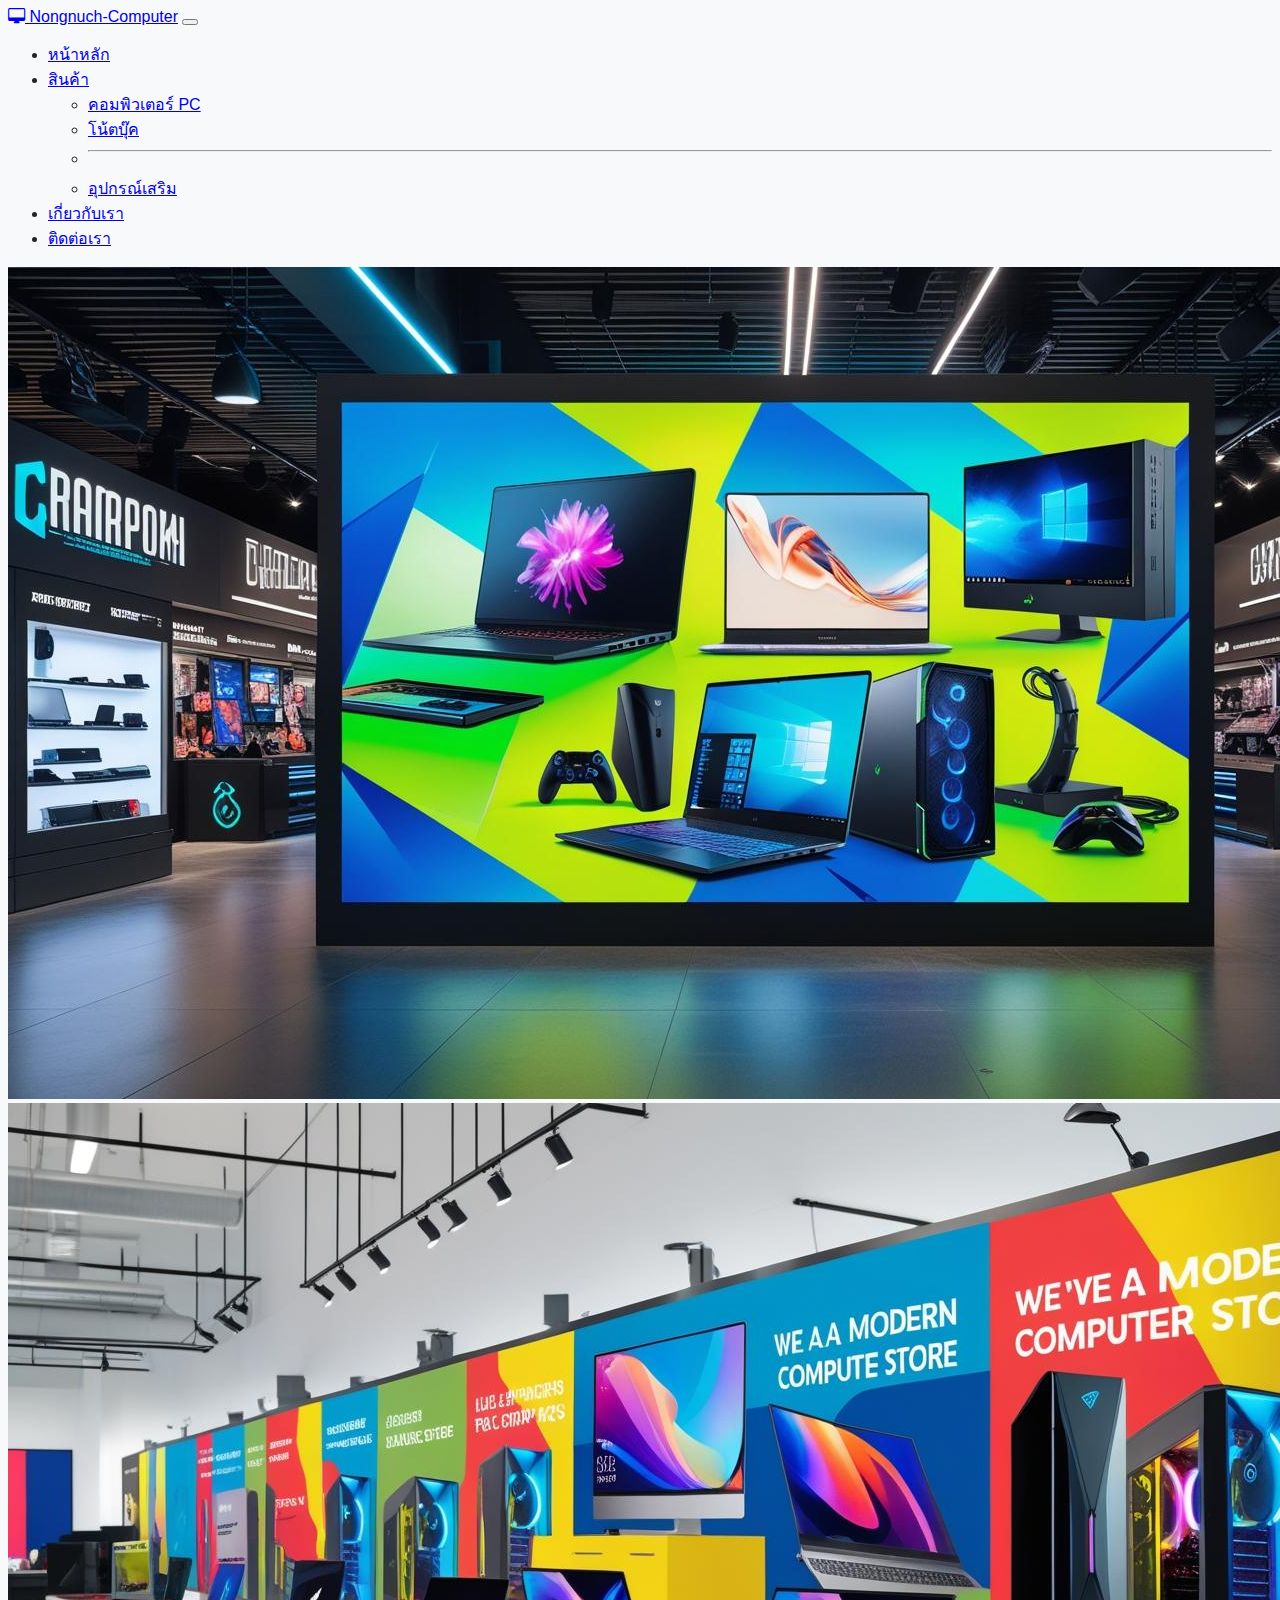
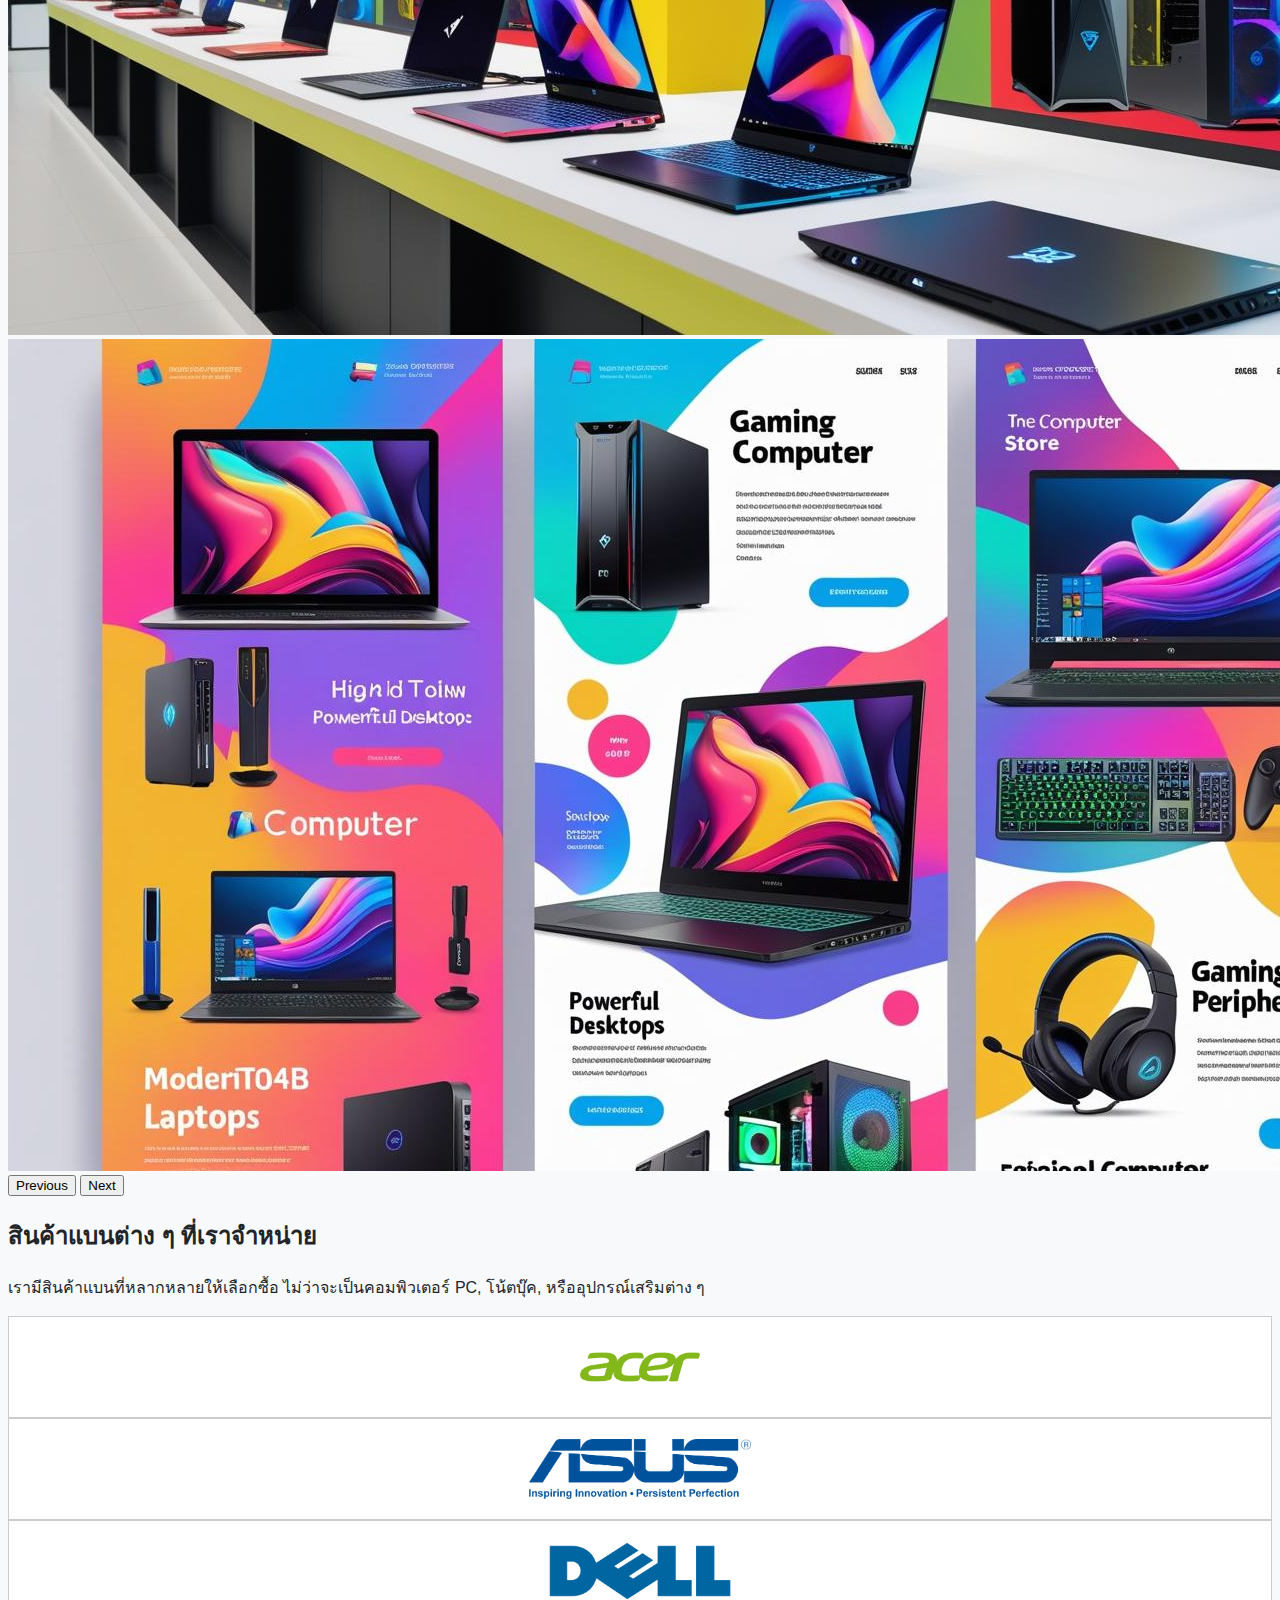
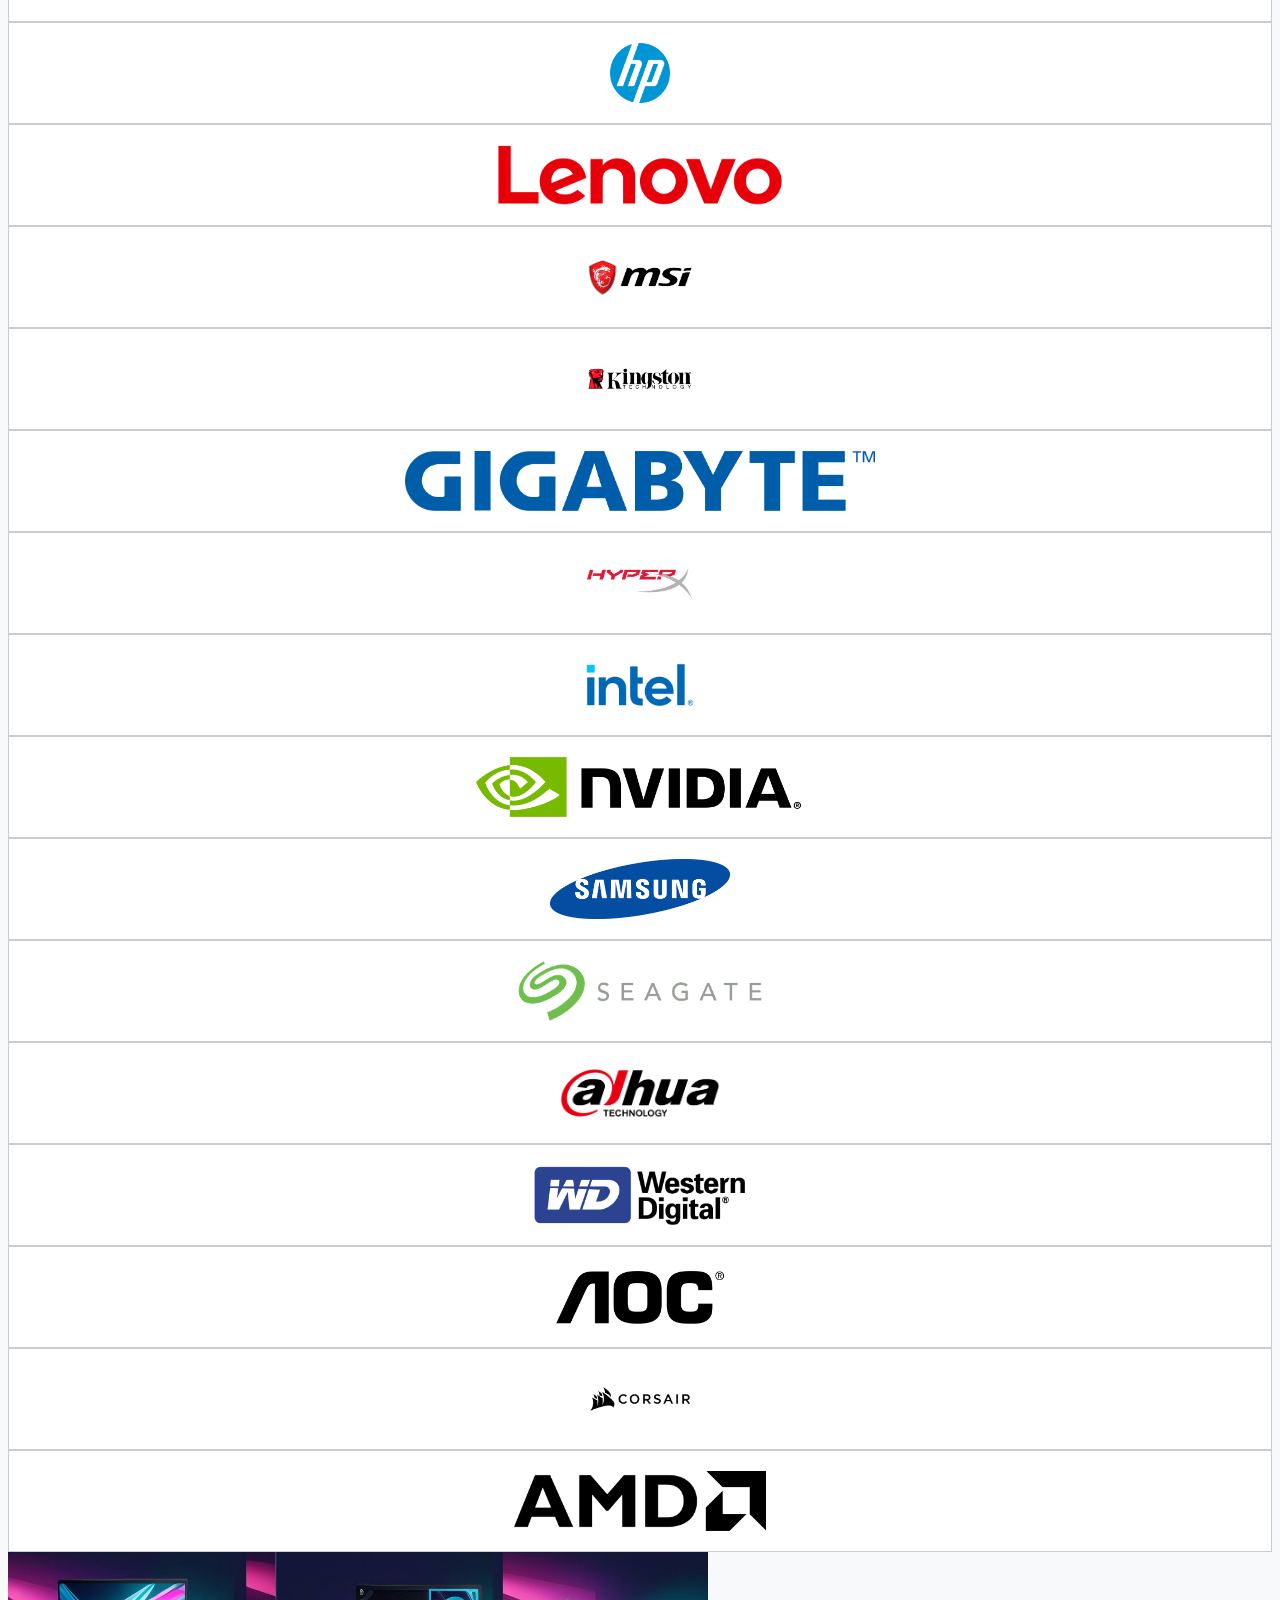
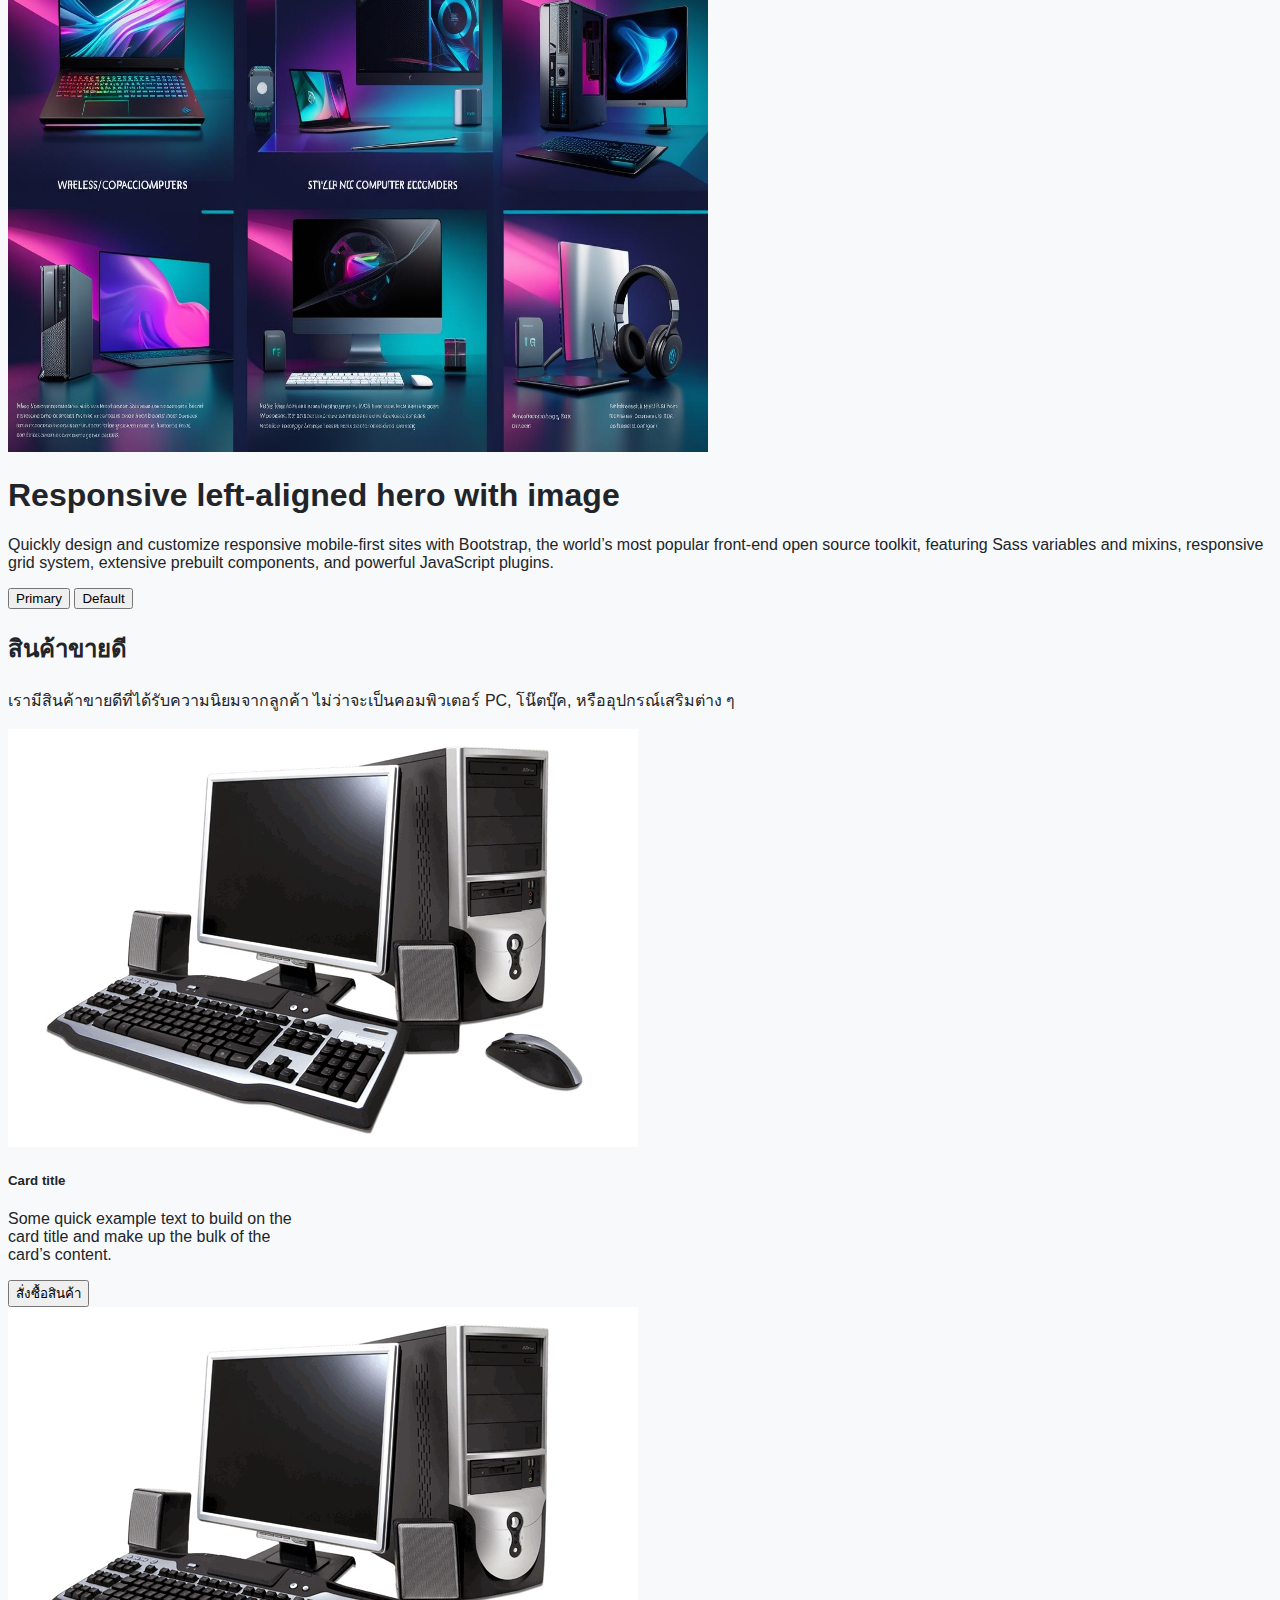
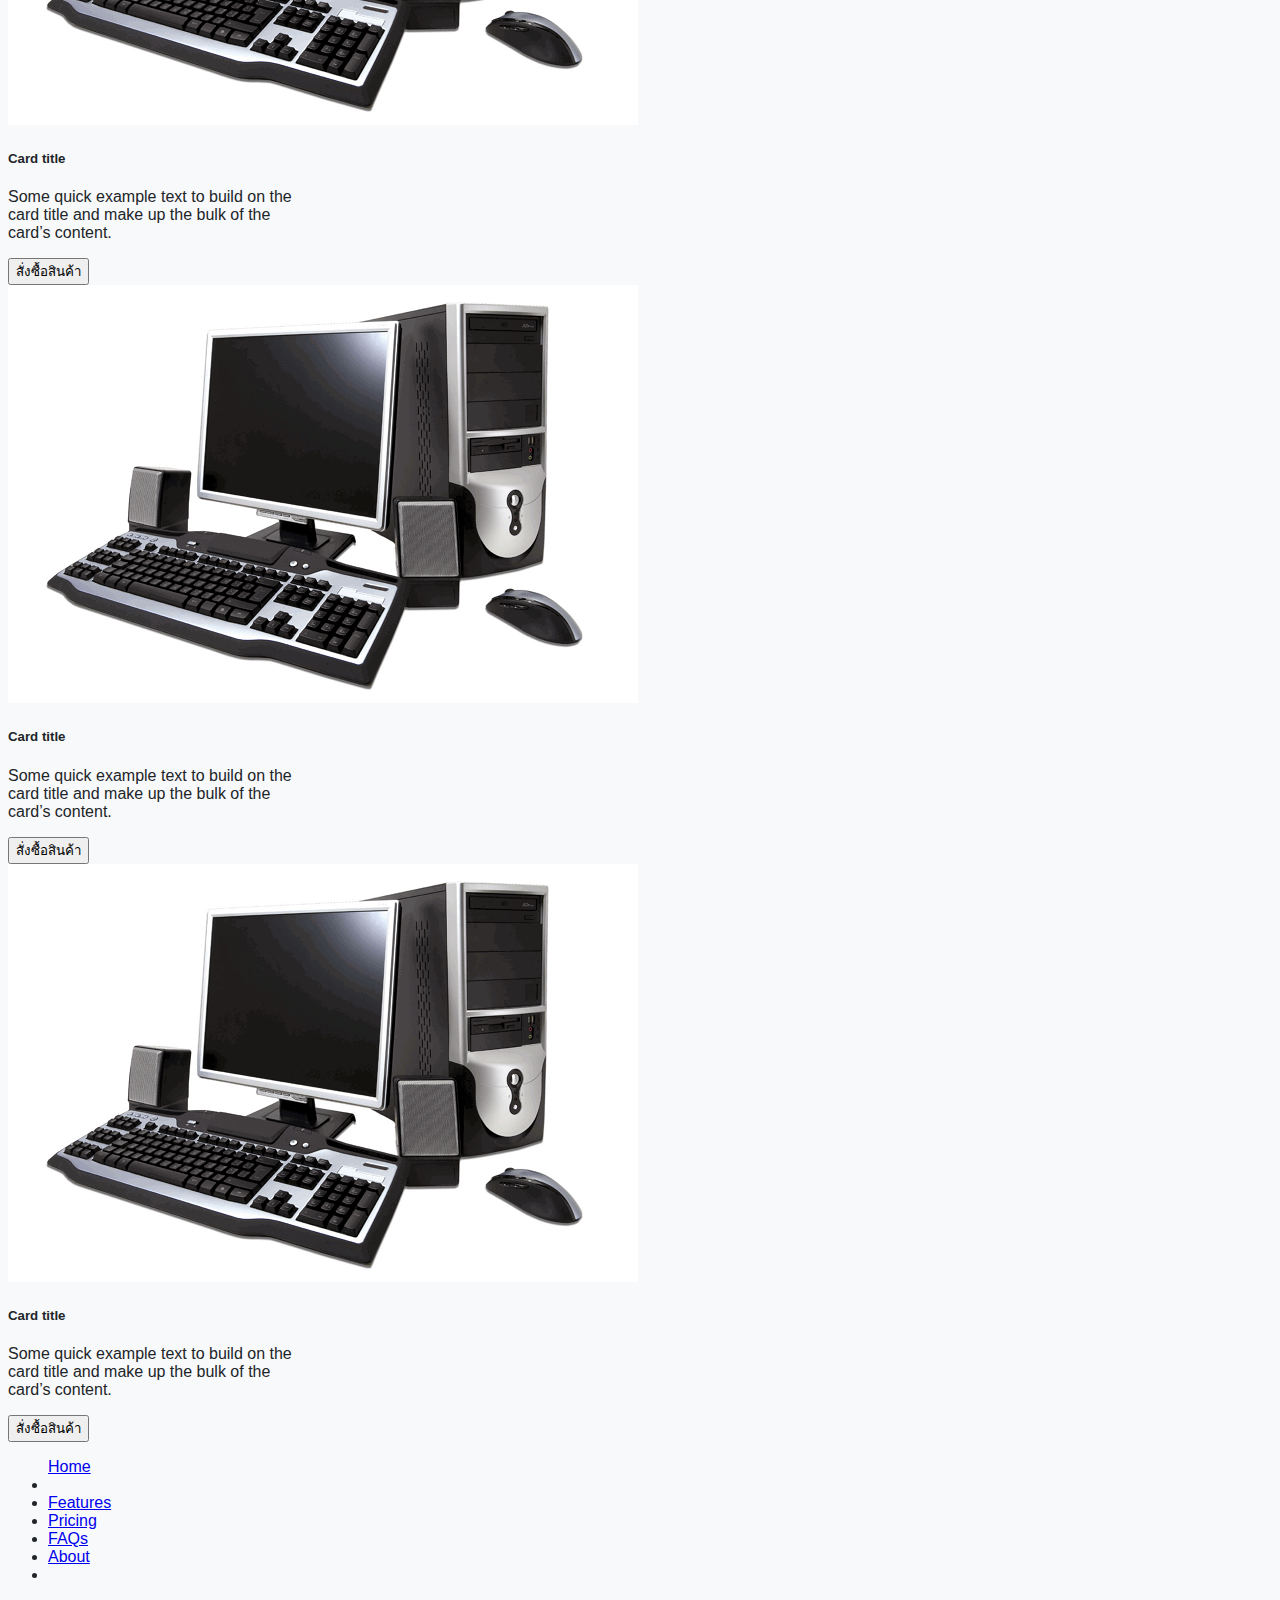
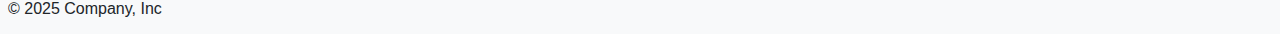
<file: index.html>
<!DOCTYPE html>
<html lang="en">
<head>
    <meta charset="UTF-8">
    <meta name="viewport" content="width=device-width, initial-scale=1.0">
    <link href="https://cdn.jsdelivr.net/npm/bootstrap@5.3.7/dist/css/bootstrap.min.css" rel="stylesheet" integrity="sha384-LN+7fdVzj6u52u30Kp6M/trliBMCMKTyK833zpbD+pXdCLuTusPj697FH4R/5mcr" crossorigin="anonymous">
    <link rel="stylesheet" href="https://cdnjs.cloudflare.com/ajax/libs/font-awesome/4.7.0/css/font-awesome.min.css">
    <link rel="stylesheet" href="style.css">
  

    <title>การเชื่อมโยง
    </title>

</head>
<body>
    <div class="container">
        <nav class="navbar navbar-expand-lg bg-info">
  <div class="container-fluid">
    <a class="navbar-brand text-white" href="index.html"><i class="fa fa-desktop" aria-hidden="true"></i> Nongnuch-Computer</a>
    <button class="navbar-toggler" type="button" data-bs-toggle="collapse" data-bs-target="#navbarSupportedContent" aria-controls="navbarSupportedContent" aria-expanded="false" aria-label="Toggle navigation">
      <span class="navbar-toggler-icon"></span>
    </button>
    <div class="collapse navbar-collapse" id="navbarSupportedContent">
      <ul class="navbar-nav ms-auto mb-2 mb-lg-0">
        <li class="nav-item">
          <a class="nav-link active text-white" aria-current="page" href="index.html">หน้าหลัก</a>
        </li>
        <li class="nav-item dropdown">
          <a class="nav-link dropdown-toggle text-white" href="product.html" role="button" data-bs-toggle="dropdown" aria-expanded="false">
           สินค้า
          </a>
          <ul class="dropdown-menu">
            <li><a class="dropdown-item" href="product1.html">คอมพิวเตอร์ PC</a></li>
            <li><a class="dropdown-item" href="product2.html">โน้ตบุ๊ค</a></li>
            <li><hr class="dropdown-divider"></li>
            <li><a class="dropdown-item" href="product3.html">อุปกรณ์เสริม</a></li>
          </ul>
        </li>
        <li class="nav-item">
          <a class="nav-link text-white" href="about.html">เกี่ยวกับเรา</a>
        </li>
        <li class="nav-item">
          <a class="nav-link text-white" href="contact.html">ติดต่อเรา</a>
        </li>
        
      </ul>
    </div>
  </div>
</nav>


<!-- เริ่ม Banner -->
<div id="carouselExample" class="carousel slide">
  <div class="carousel-inner">
    <div class="carousel-item active">
      <img src="img/imgnot.jpg" class="d-block w-100" alt="...">
    </div>
    <div class="carousel-item">
      <img src="img/imgcom.jpg" class="d-block w-100" alt="...">
    </div>
    <div class="carousel-item">
      <img src="img/imgo.jpg" class="d-block w-100" alt="...">
    </div>
  </div>
  <button class="carousel-control-prev" type="button" data-bs-target="#carouselExample" data-bs-slide="prev">
    <span class="carousel-control-prev-icon" aria-hidden="true"></span>
    <span class="visually-hidden">Previous</span>
  </button>
  <button class="carousel-control-next" type="button" data-bs-target="#carouselExample" data-bs-slide="next">
    <span class="carousel-control-next-icon" aria-hidden="true"></span>
    <span class="visually-hidden">Next</span>
  </button>
</div>
<!-- ปิด Banner -->


    </div class="row mt-4"> 
    </div class="col-md-12">
      <h2 class="text-center">สินค้าแบนต่าง ๆ ที่เราจำหน่าย</h2>
      <p class="text-center">เรามีสินค้าแบนที่หลากหลายให้เลือกซื้อ ไม่ว่าจะเป็นคอมพิวเตอร์ PC, โน้ตบุ๊ค, หรืออุปกรณ์เสริมต่าง ๆ</p>
    </div>
</div>
</div>

<div class="container py-2">
<div class="row g-3 text-center">
  <!-- แถวที่ 1 -->
    <div class="col-6 col-md-2"><div class="brand-logo"><img src="img/img5.jpg" alt="acer"></div></div>
    <div class="col-6 col-md-2"><div class="brand-logo"><img src="img/img asus.png" alt="asus"></div></div>
    <div class="col-6 col-md-2"><div class="brand-logo"><img src="img/img dell.png" alt="dell"></div></div>
    <div class="col-6 col-md-2"><div class="brand-logo"><img src="img/img hp.png" alt="hp"></div></div>
    <div class="col-6 col-md-2"><div class="brand-logo"><img src="img/img Lenovo.png" alt="lenovo"></div></div>
    <div class="col-6 col-md-2"><div class="brand-logo"><img src="img/img msi.png" alt="msi"></div></div>
</div>
</div>


<div class="container py-2">
<div class="row g-3 text-center">
  <!-- แถวที่ 2 -->
    <div class="col-6 col-md-2"><div class="brand-logo"><img src="img/img da.png" alt="kingston"></div></div>
    <div class="col-6 col-md-2"><div class="brand-logo"><img src="img/img gig.png" alt="gigabyte"></div></div>
    <div class="col-6 col-md-2"><div class="brand-logo"><img src="img/img hy.png" alt="hypep"></div></div>
    <div class="col-6 col-md-2"><div class="brand-logo"><img src="img/img in.png" alt="intel"></div></div>
    <div class="col-6 col-md-2"><div class="brand-logo"><img src="img/img NVIDIA_logo.svg.png" alt="nvidia"></div></div>
    <div class="col-6 col-md-2"><div class="brand-logo"><img src="img/img Samsung_Logo.svg.png" alt="svmsung"></div></div>
</div>
</div>

<div class="container py-2">
<div class="row g-3 text-center">
  <!-- แถวที่ 3 -->
    <div class="col-6 col-md-2"><div class="brand-logo"><img src="img/img Seagate_logo.svg.png" alt="seagate"></div></div>
    <div class="col-6 col-md-2"><div class="brand-logo"><img src="img/img ua.png" alt="alhua"></div></div>
    <div class="col-6 col-md-2"><div class="brand-logo"><img src="img/img WD-Logo.png" alt="western digital"></div></div>
    <div class="col-6 col-md-2"><div class="brand-logo"><img src="img/img7.png" alt="aoc"></div></div>
    <div class="col-6 col-md-2"><div class="brand-logo"><img src="img/img10.png" alt="corsair"></div></div>
    <div class="col-6 col-md-2"><div class="brand-logo"><img src="img/img6.png" alt="amd"></div></div>
</div>
</div>


<div class="container col-xxl-8 px-4 py-5">
    <div class="row flex-lg-row-reverse align-items-center g-5 py-5">
      <div class="col-10 col-sm-8 col-lg-6"> <img src="img/img รูปคอมพิวเตอร์ Pc.jpg" class="d-block mx-lg-auto img-fluid"
          alt="Bootstrap Themes" width="700" height="500" loading="lazy"> </div>
      <div class="col-lg-6">
        <h1 class="display-5 fw-bold text-body-emphasis lh-1 mb-3">Responsive left-aligned hero with image</h1>
        <p class="lead">Quickly design and customize responsive mobile-first sites with Bootstrap, the world’s most
          popular front-end open source toolkit, featuring Sass variables and mixins, responsive grid system, extensive
          prebuilt components, and powerful JavaScript plugins.</p>
        <div class="d-grid gap-2 d-md-flex justify-content-md-start"> <button type="button"
            class="btn btn-danger btn-lg px-4 me-md-2">Primary</button> <button type="button"
            class="btn btn-outline-success btn-lg px-4">Default</button> </div>
      </div>
    </div>
  </div>

  

  <div class="row mt-0">
      <div class="col-md-12">
        <h2 class="text-center">สินค้าขายดี</h2>
        <p class="text-center">เรามีสินค้าขายดีที่ได้รับความนิยมจากลูกค้า ไม่ว่าจะเป็นคอมพิวเตอร์ PC, โน๊ตบุ๊ค, หรืออุปกรณ์เสริมต่าง ๆ</p>
      </div>
    </div>
  </div>


     <div class="container text-center">
  <div class="row">
    
    <div class="col">

      <div class="card" style="width: 18rem;">
  <img src="img/img.gif" class="card-img-top" alt="...">
  <div class="card-body">
    <h5 class="card-title">Card title</h5>
    <p class="card-text">Some quick example text to build on the card title and make up the bulk of the card’s content.</p>
    <button type="button" class="btn btn-success" data-bs-toggle="modal" data-bs-target="#exampleModal" data-bs-whatever="@mdo">สั่งซื้อสินค้า</button>
  </div>
</div>
    </div>

     <div class="col">

      <div class="card" style="width: 18rem;">
  <img src="img/img.gif" class="card-img-top" alt="...">
  <div class="card-body">
    <h5 class="card-title">Card title</h5>
    <p class="card-text">Some quick example text to build on the card title and make up the bulk of the card’s content.</p>
    <button type="button" class="btn btn-success" data-bs-toggle="modal" data-bs-target="#exampleModal" data-bs-whatever="@mdo">สั่งซื้อสินค้า</button>
  </div>
</div>
    </div>

     <div class="col">

      <div class="card" style="width: 18rem;">
  <img src="img/img.gif" class="card-img-top" alt="...">
  <div class="card-body">
    <h5 class="card-title">Card title</h5>
    <p class="card-text">Some quick example text to build on the card title and make up the bulk of the card’s content.</p>
    <button type="button" class="btn btn-success" data-bs-toggle="modal" data-bs-target="#exampleModal" data-bs-whatever="@mdo">สั่งซื้อสินค้า</button>
  </div>
</div>
    </div>

     <div class="col">

      <div class="card" style="width: 18rem;">
  <img src="img/img.gif" class="card-img-top" alt="...">
  <div class="card-body">
    <h5 class="card-title">Card title</h5>
    <p class="card-text">Some quick example text to build on the card title and make up the bulk of the card’s content.</p>
    <button type="button" class="btn btn-success" data-bs-toggle="modal" data-bs-target="#exampleModal" data-bs-whatever="@mdo">สั่งซื้อสินค้า</button>
  </div>
</div>
    </div>
     </div>


      <footer class="bg-success py-3 my-4"> 
        <ul class="nav justify-content-center border-bottom pb-3 mb-3">
             <a href="#" class="nav-link px-2 text-white">Home</a>
            </li> <li class="nav-item">
             <li class="nav-item">
                <a href="#" class="nav-link px-2 text-white">Features</a>
            </li> <li class="nav-item">
                <a href="#" class="nav-link px-2 text-white">Pricing</a>
            </li> <li class="nav-item">
                <a href="#" class="nav-link px-2 text-white">FAQs</a>
            </li> <li class="nav-item">
              <a href="#" class="nav-link px-2 text-white">About</a>
            </li> <li class="nav-item">
        </ul>
         <p class="text-center text-white">© 2025 Company, Inc</p> </footer>



    <script src="https://cdn.jsdelivr.net/npm/bootstrap@5.3.7/dist/js/bootstrap.bundle.min.js" integrity="sha384-ndDqU0Gzau9qJ1lfW4pNLlhNTkCfHzAVBReH9diLvGRem5+R9g2FzA8ZGN954O5Q" crossorigin="anonymous"></script>
</body>
</html>
</file>
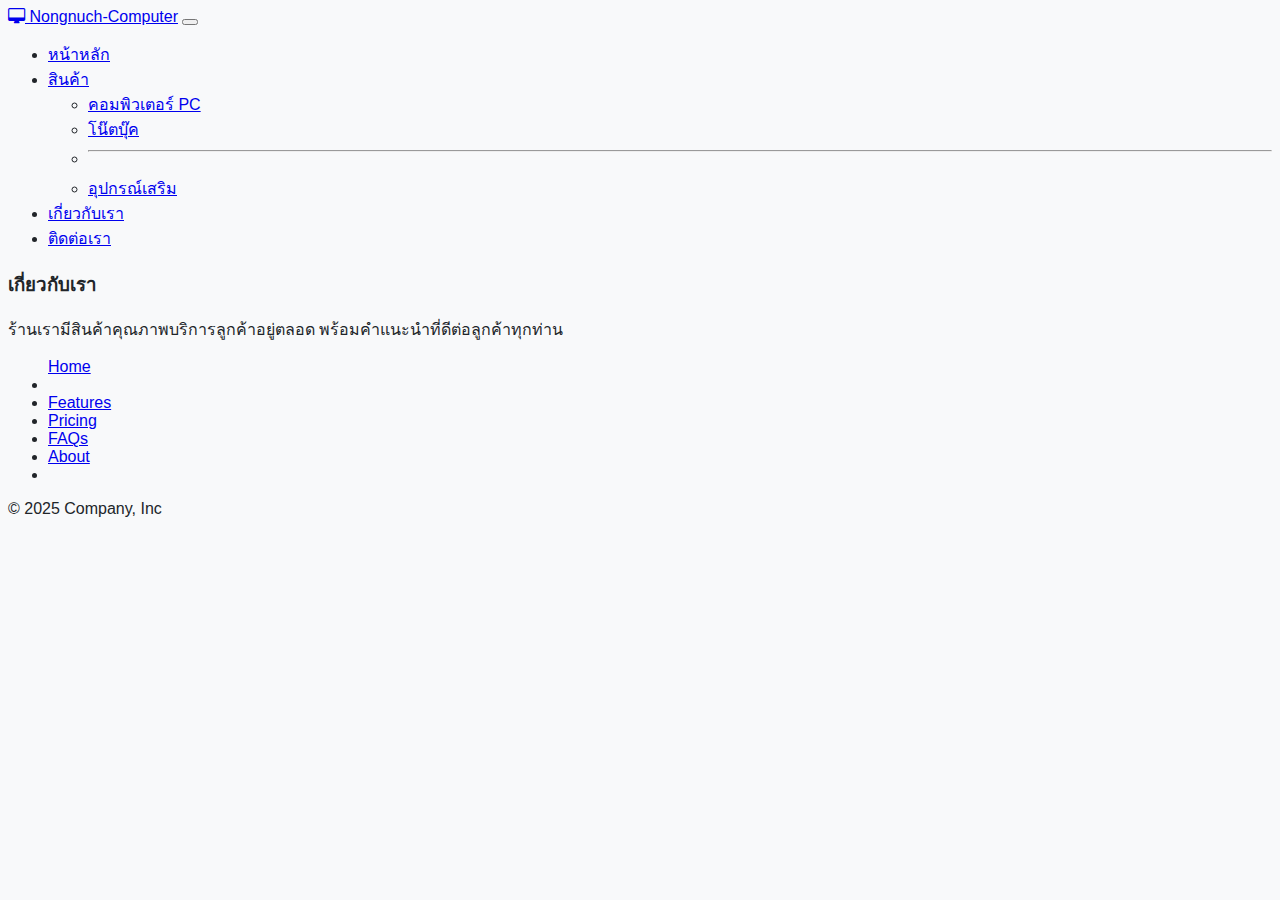
<file: about.html>
<!DOCTYPE html>
<html lang="en">
<head>
    <meta charset="UTF-8">
    <meta name="viewport" content="width=device-width, initial-scale=1.0">
    <link href="https://cdn.jsdelivr.net/npm/bootstrap@5.3.7/dist/css/bootstrap.min.css" rel="stylesheet" integrity="sha384-LN+7fdVzj6u52u30Kp6M/trliBMCMKTyK833zpbD+pXdCLuTusPj697FH4R/5mcr" crossorigin="anonymous">
    <link rel="stylesheet" href="https://cdnjs.cloudflare.com/ajax/libs/font-awesome/4.7.0/css/font-awesome.min.css">
    <link rel="stylesheet" href="style.css">
    <title>หน้าหลัก</title>

</head>
<body>
    <div class="container">
        <nav class="navbar navbar-expand-lg bg-info">
  <div class="container-fluid">
    <a class="navbar-brand text-white" href="index.html"><i class="fa fa-desktop" aria-hidden="true"></i> Nongnuch-Computer</a>
    <button class="navbar-toggler" type="button" data-bs-toggle="collapse" data-bs-target="#navbarSupportedContent" aria-controls="navbarSupportedContent" aria-expanded="false" aria-label="Toggle navigation">
      <span class="navbar-toggler-icon"></span>
    </button>
    <div class="collapse navbar-collapse" id="navbarSupportedContent">
      <ul class="navbar-nav ms-auto mb-2 mb-lg-0">
        <li class="nav-item">
          <a class="nav-link active text-white" aria-current="page" href="index.html">หน้าหลัก</a>
        </li>
        <li class="nav-item dropdown">
          <a class="nav-link dropdown-toggle text-white" href="product.html" role="button" data-bs-toggle="dropdown" aria-expanded="false">
           สินค้า
          </a>
          <ul class="dropdown-menu">
            <li><a class="dropdown-item" href="product1.html">คอมพิวเตอร์ PC</a></li>
            <li><a class="dropdown-item" href="product2.html">โน๊ตบุ๊ค</a></li>
            <li><hr class="dropdown-divider"></li>
            <li><a class="dropdown-item" href="product3.html">อุปกรณ์เสริม</a></li>
          </ul>
        </li>
        <li class="nav-item">
          <a class="nav-link text-white" href="about.html">เกี่ยวกับเรา</a>
        </li>
        <li class="nav-item">
          <a class="nav-link text-white" href="contact.html">ติดต่อเรา</a>
        </li>
        
      </ul>
    </div>
  </div>
</nav>
<h3>เกี่ยวกับเรา</h3>
<p>ร้านเรามีสินค้าคุณภาพบริการลูกค้าอยู่ตลอด พร้อมคำแนะนำที่ดีต่อลูกค้าทุกท่าน</p>
    </div>

    <footer class="bg-success py-3 my-4"> 
        <ul class="nav justify-content-center border-bottom pb-3 mb-3">
             <a href="#" class="nav-link px-2 text-white">Home</a>
            </li> <li class="nav-item">
             <li class="nav-item">
                <a href="#" class="nav-link px-2 text-white">Features</a>
            </li> <li class="nav-item">
                <a href="#" class="nav-link px-2 text-white">Pricing</a>
            </li> <li class="nav-item">
                <a href="#" class="nav-link px-2 text-white">FAQs</a>
            </li> <li class="nav-item">
              <a href="#" class="nav-link px-2 text-white">About</a>
            </li> <li class="nav-item">
        </ul>
         <p class="text-center text-white">© 2025 Company, Inc</p> </footer>



    <script src="https://cdn.jsdelivr.net/npm/bootstrap@5.3.7/dist/js/bootstrap.bundle.min.js" integrity="sha384-ndDqU0Gzau9qJ1lfW4pNLlhNTkCfHzAVBReH9diLvGRem5+R9g2FzA8ZGN954O5Q" crossorigin="anonymous"></script>
</body>
</html>
</file>
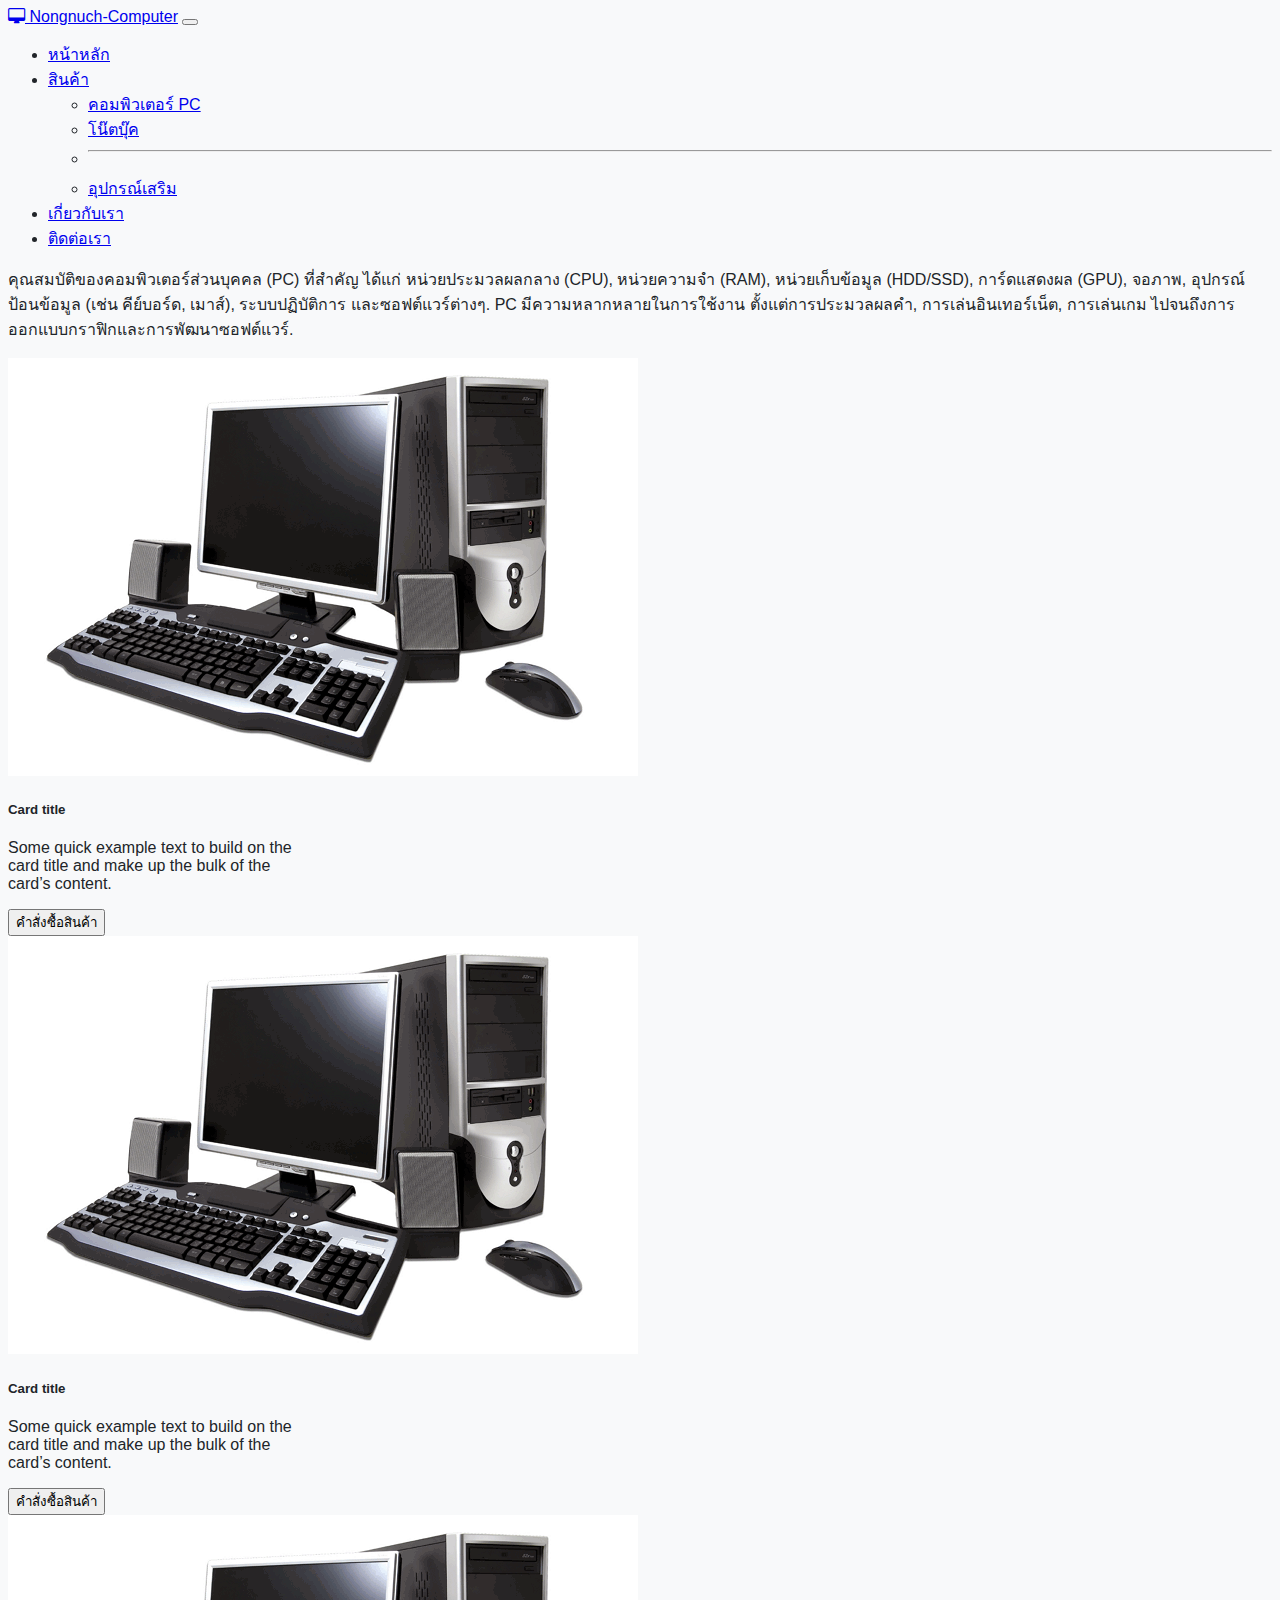
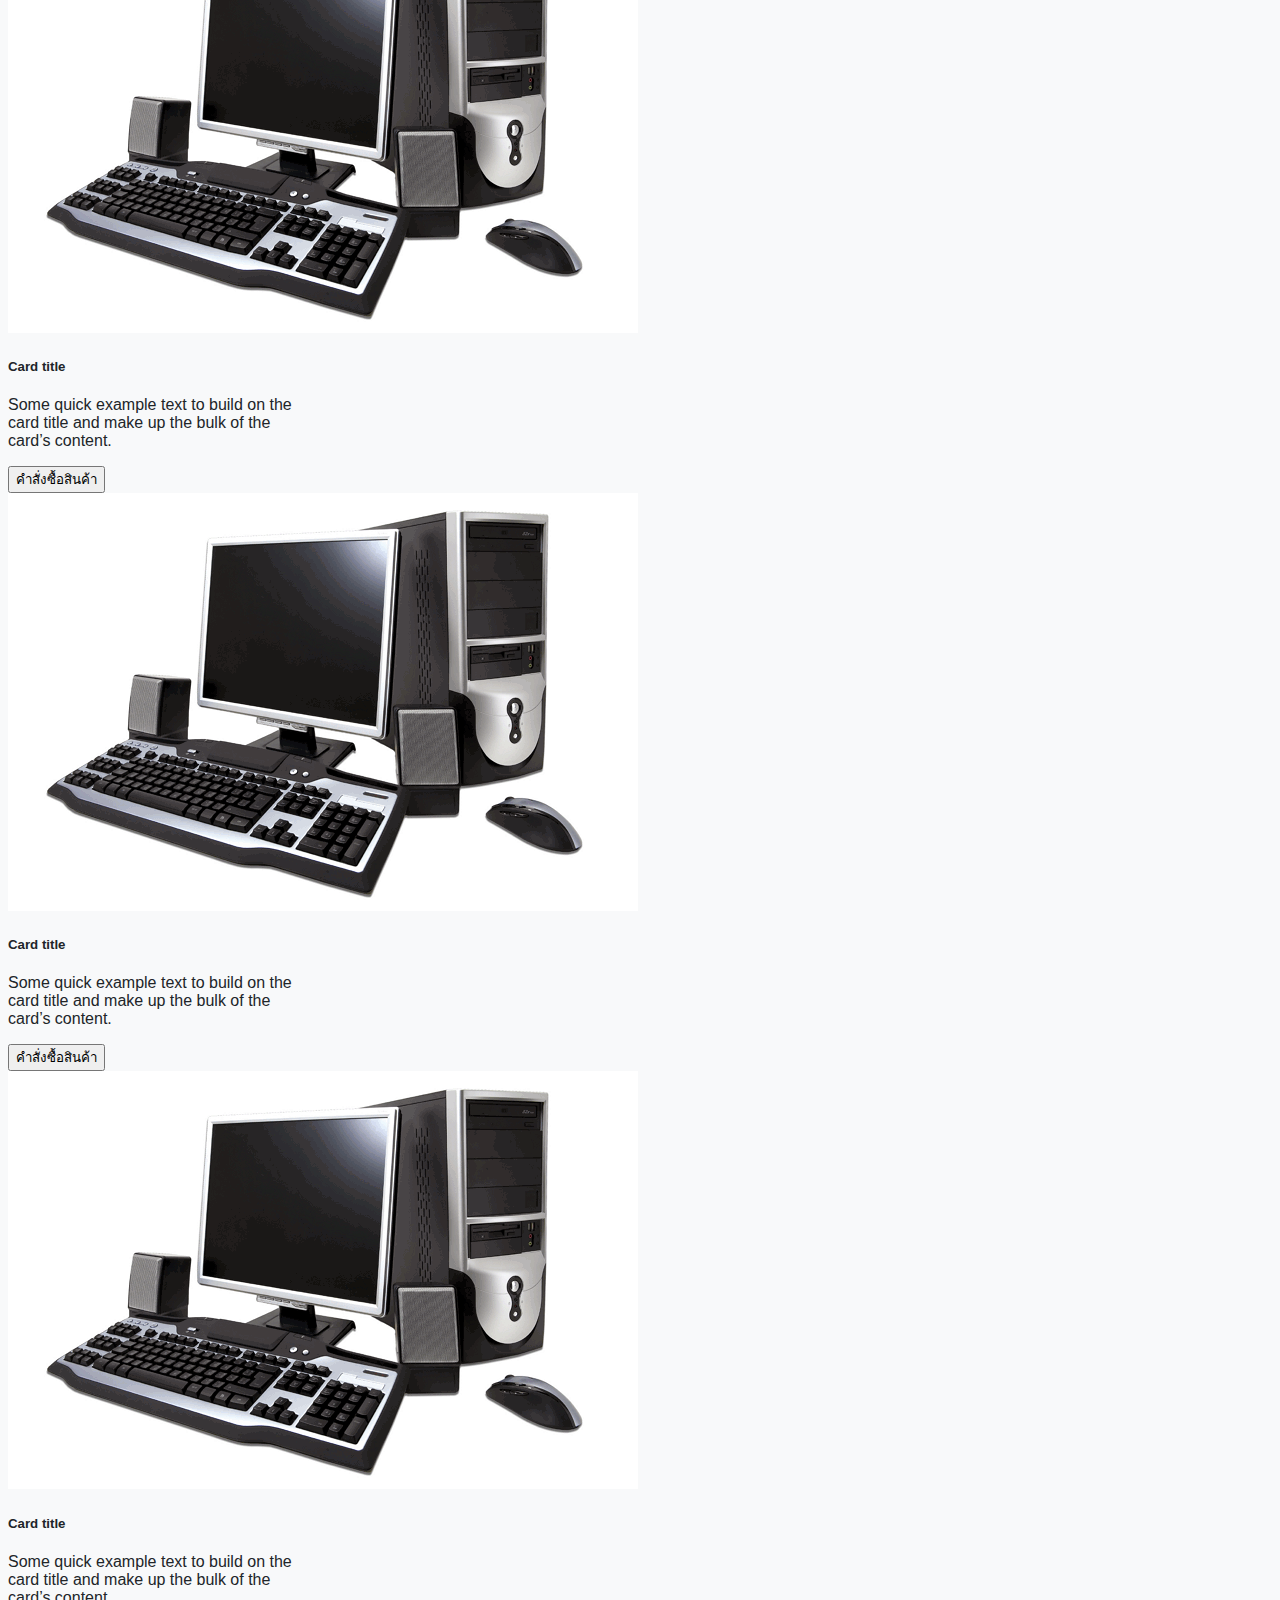
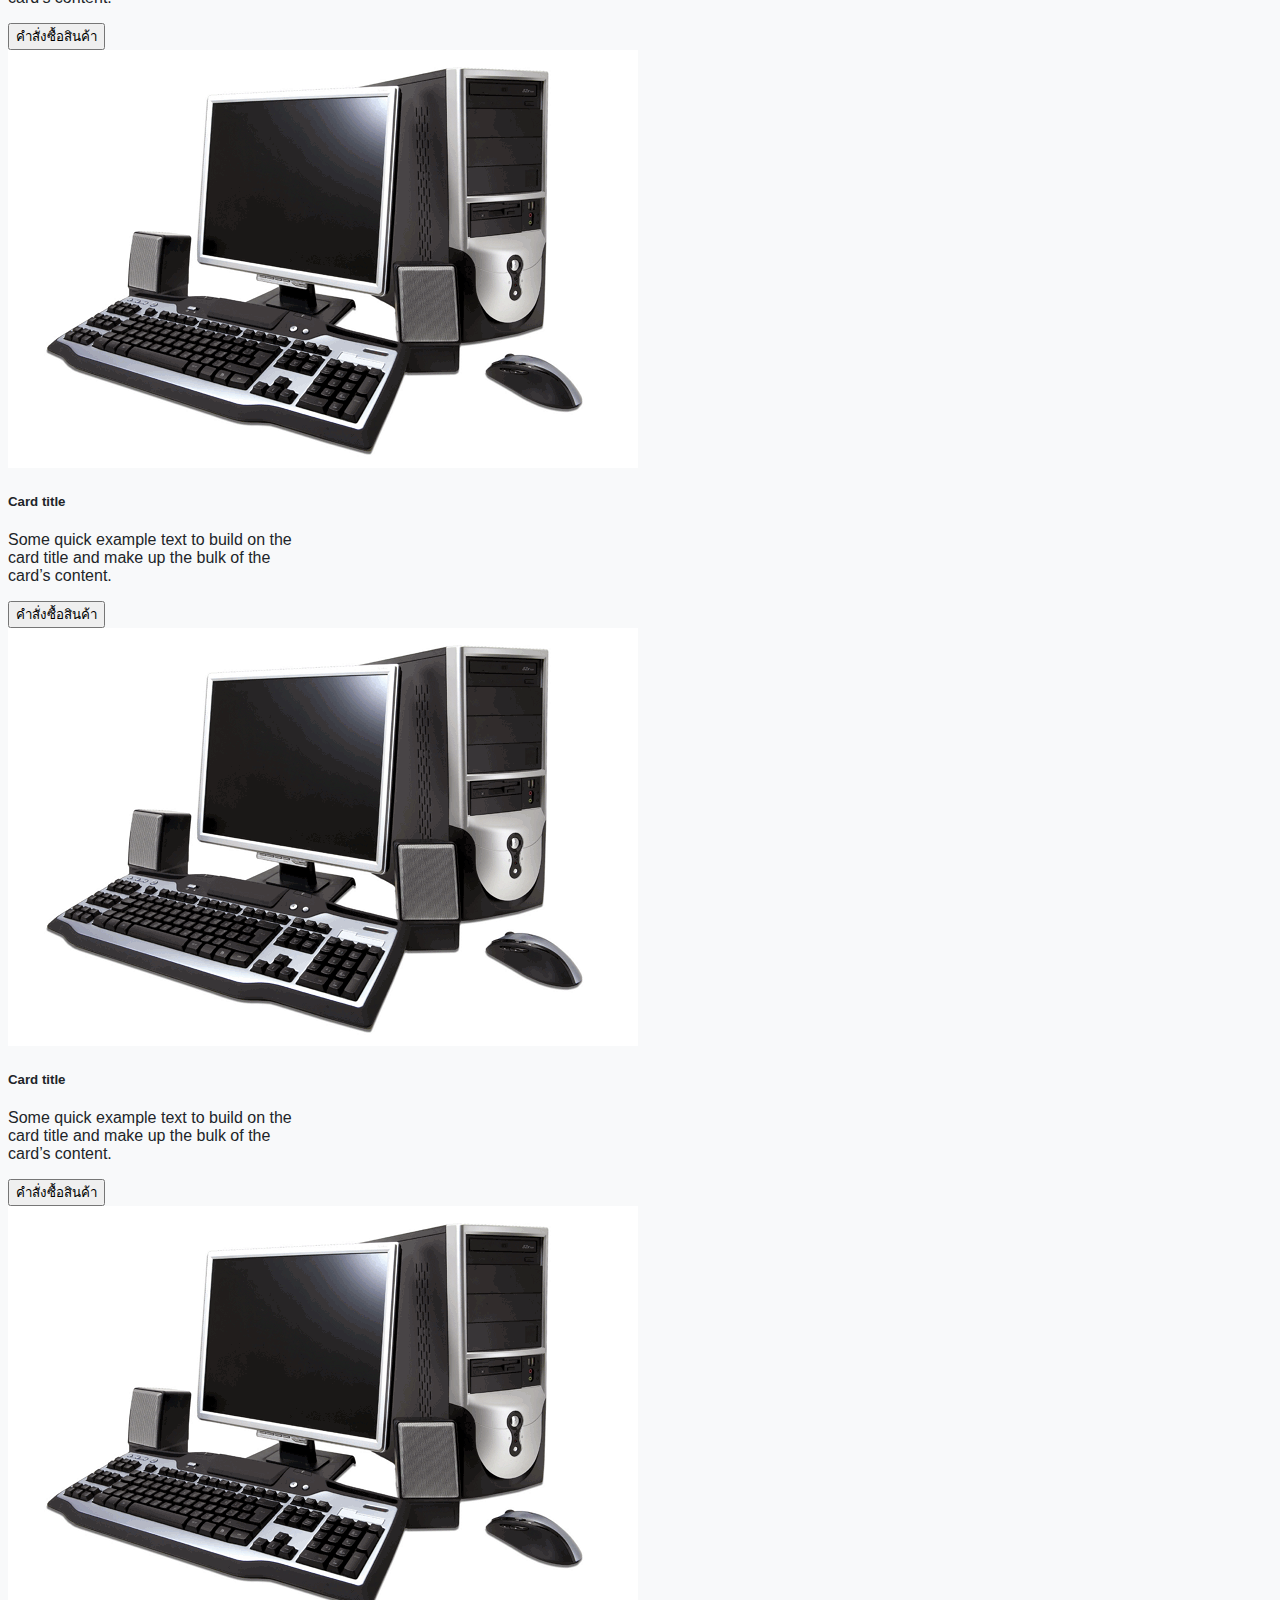
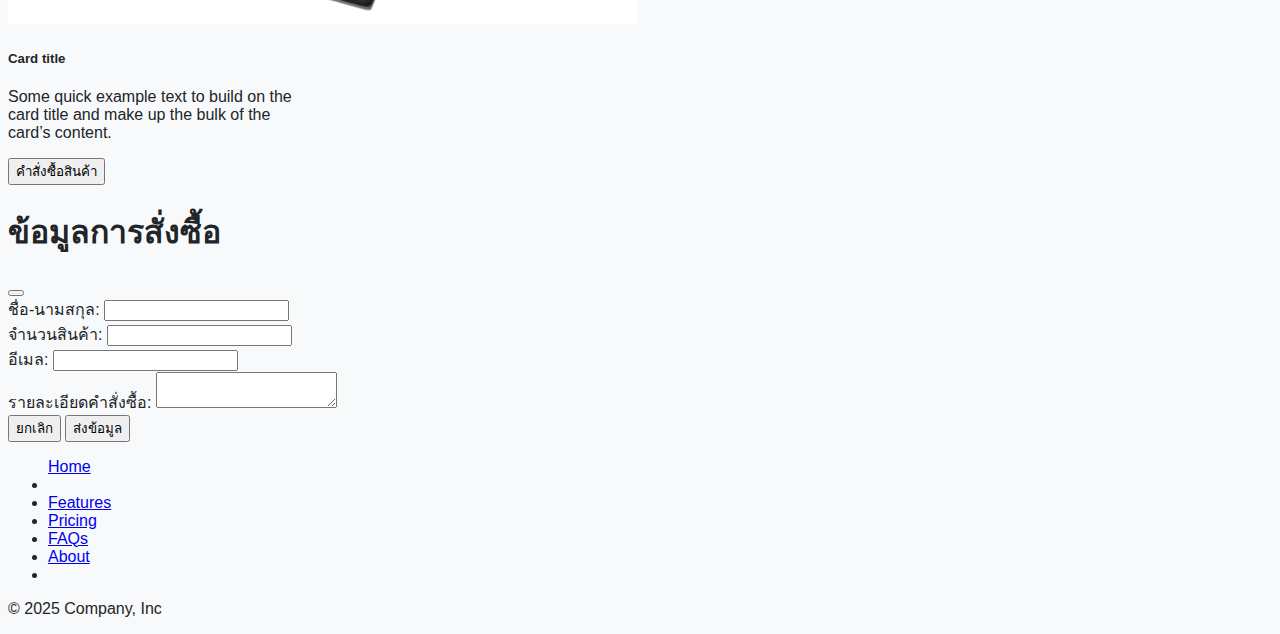
<file: product1.html>
<!DOCTYPE html>
<html lang="en">
<head>
    <meta charset="UTF-8">
    <meta name="viewport" content="width=device-width, initial-scale=1.0">
    <link href="https://cdn.jsdelivr.net/npm/bootstrap@5.3.7/dist/css/bootstrap.min.css" rel="stylesheet" integrity="sha384-LN+7fdVzj6u52u30Kp6M/trliBMCMKTyK833zpbD+pXdCLuTusPj697FH4R/5mcr" crossorigin="anonymous">
    <link rel="stylesheet" href="https://cdnjs.cloudflare.com/ajax/libs/font-awesome/4.7.0/css/font-awesome.min.css">
    <link rel="stylesheet" href="style.css">
    <title>หน้าหลัก</title>

</head>
<body>
    <div class="container">
        <nav class="navbar navbar-expand-lg bg-info">
  <div class="container-fluid">
    <a class="navbar-brand text-white" href="index.html"><i class="fa fa-desktop" aria-hidden="true"></i> Nongnuch-Computer</a>
    <button class="navbar-toggler" type="button" data-bs-toggle="collapse" data-bs-target="#navbarSupportedContent" aria-controls="navbarSupportedContent" aria-expanded="false" aria-label="Toggle navigation">
      <span class="navbar-toggler-icon"></span>
    </button>
    <div class="collapse navbar-collapse" id="navbarSupportedContent">
      <ul class="navbar-nav ms-auto mb-2 mb-lg-0">
        <li class="nav-item">
          <a class="nav-link active text-white" aria-current="page" href="index.html">หน้าหลัก</a>
        </li>
        <li class="nav-item dropdown">
          <a class="nav-link dropdown-toggle text-white" href="product.html" role="button" data-bs-toggle="dropdown" aria-expanded="false">
           สินค้า
          </a>
          <ul class="dropdown-menu">
            <li><a class="dropdown-item" href="product1.html">คอมพิวเตอร์ PC</a></li>
            <li><a class="dropdown-item" href="product2.html">โน๊ตบุ๊ค</a></li>
            <li><hr class="dropdown-divider"></li>
            <li><a class="dropdown-item" href="product3.html">อุปกรณ์เสริม</a></li>
          </ul>
        </li>
        <li class="nav-item">
          <a class="nav-link text-white" href="about.html">เกี่ยวกับเรา</a>
        </li>
        <li class="nav-item">
          <a class="nav-link text-white" href="contact.html">ติดต่อเรา</a>
        </li>
        
      </ul>
    </div>
  </div>
</nav>
<p>คุณสมบัติของคอมพิวเตอร์ส่วนบุคคล (PC) ที่สำคัญ ได้แก่ หน่วยประมวลผลกลาง (CPU), หน่วยความจำ (RAM), หน่วยเก็บข้อมูล (HDD/SSD), การ์ดแสดงผล (GPU), จอภาพ, อุปกรณ์ป้อนข้อมูล (เช่น คีย์บอร์ด, เมาส์), ระบบปฏิบัติการ และซอฟต์แวร์ต่างๆ. PC มีความหลากหลายในการใช้งาน ตั้งแต่การประมวลผลคำ, การเล่นอินเทอร์เน็ต, การเล่นเกม ไปจนถึงการออกแบบกราฟิกและการพัฒนาซอฟต์แวร์. </p>
<div class="container text-center">
  <div class="row">
    <div class="col">
      <div class="card" style="width: 18rem;">
  <img src="img/img.gif" class="card-img-top" alt="...">
  <div class="card-body">
    <h5 class="card-title">Card title</h5>
    <p class="card-text">Some quick example text to build on the card title and make up the bulk of the card’s content.</p>
   <button type="button" class="btn btn-primary" data-bs-toggle="modal" data-bs-target="#exampleModal" data-bs-whatever="@mdo">คำสั่งซื้อสินค้า</button>
  </div>
</div>
    </div>


    <div class="col">
      <div class="card" style="width: 18rem;">
  <img src="img/img.gif" class="card-img-top" alt="...">
  <div class="card-body">
    <h5 class="card-title">Card title</h5>
    <p class="card-text">Some quick example text to build on the card title and make up the bulk of the card’s content.</p>
      <button type="button" class="btn btn-primary" data-bs-toggle="modal" data-bs-target="#exampleModal" data-bs-whatever="@mdo">คำสั่งซื้อสินค้า</button>
  </div>
</div>
    </div>

    
    <div class="col">
      <div class="card" style="width: 18rem;">
  <img src="img/img.gif" class="card-img-top" alt="...">
  <div class="card-body">
    <h5 class="card-title">Card title</h5>
    <p class="card-text">Some quick example text to build on the card title and make up the bulk of the card’s content.</p>
    <button type="button" class="btn btn-primary" data-bs-toggle="modal" data-bs-target="#exampleModal" data-bs-whatever="@mdo">คำสั่งซื้อสินค้า</button>
  </div>
</div>
    </div>

    <div class="col">
      <div class="card" style="width: 18rem;">
  <img src="img/img.gif" class="card-img-top" alt="...">
  <div class="card-body">
    <h5 class="card-title">Card title</h5>
    <p class="card-text">Some quick example text to build on the card title and make up the bulk of the card’s content.</p>
      <button type="button" class="btn btn-primary" data-bs-toggle="modal" data-bs-target="#exampleModal" data-bs-whatever="@mdo">คำสั่งซื้อสินค้า</button>
  </div>
</div>
    </div>


    <div class="col py-5">
      <div class="card" style="width: 18rem;">
  <img src="img/img.gif" class="card-img-top" alt="...">
  <div class="card-body">
    <h5 class="card-title">Card title</h5>
    <p class="card-text">Some quick example text to build on the card title and make up the bulk of the card’s content.</p>
      <button type="button" class="btn btn-primary" data-bs-toggle="modal" data-bs-target="#exampleModal" data-bs-whatever="@mdo">คำสั่งซื้อสินค้า</button>
  </div>
</div>
    </div>


    <div class="col py-5">
      <div class="card" style="width: 18rem;">
  <img src="img/img.gif" class="card-img-top" alt="...">
  <div class="card-body">
    <h5 class="card-title">Card title</h5>
    <p class="card-text">Some quick example text to build on the card title and make up the bulk of the card’s content.</p>
      <button type="button" class="btn btn-primary" data-bs-toggle="modal" data-bs-target="#exampleModal" data-bs-whatever="@mdo">คำสั่งซื้อสินค้า</button>
  </div>
</div>
    </div>


    <div class="col py-5">
      <div class="card" style="width: 18rem;">
  <img src="img/img.gif" class="card-img-top" alt="...">
  <div class="card-body">
    <h5 class="card-title">Card title</h5>
    <p class="card-text">Some quick example text to build on the card title and make up the bulk of the card’s content.</p>
      <button type="button" class="btn btn-primary" data-bs-toggle="modal" data-bs-target="#exampleModal" data-bs-whatever="@mdo">คำสั่งซื้อสินค้า</button>
  </div>
</div>
    </div>


    <div class="col py-5">
      <div class="card" style="width: 18rem;">
  <img src="img/img.gif" class="card-img-top" alt="...">
  <div class="card-body">
    <h5 class="card-title">Card title</h5>
    <p class="card-text">Some quick example text to build on the card title and make up the bulk of the card’s content.</p>
       <button type="button" class="btn btn-primary" data-bs-toggle="modal" data-bs-target="#exampleModal" data-bs-whatever="@mdo">คำสั่งซื้อสินค้า</button>
  </div>
</div>
    </div>

  </div>
</div>
    </div>

<!-- ส่วนของ Modal สำหรับสั่งซื้อสินค้า -->
    <div class="modal fade" id="exampleModal" tabindex="-1" aria-labelledby="exampleModalLabel" aria-hidden="true">
  <div class="modal-dialog">
    <div class="modal-content">
      <div class="modal-header">
        <h1 class="modal-title fs-5" id="exampleModalLabel">ข้อมูลการสั่งซื้อ</h1>
        <button type="button" class="btn-close" data-bs-dismiss="modal" aria-label="Close"></button>
      </div>
      <div class="modal-body">
        <form>
          <div class="mb-3">
            <label for="recipient-name" class="col-form-label">ชื่อ-นามสกุล:</label>
            <input type="text" class="form-control" id="recipient-name">
          </div>
          <div class="mb-3">
            <label for="recipient-quantity" class="col-form-label">จำนวนสินค้า:</label>
            <input type="number" class="form-control" id="recipient-quantity">
          </div>
          <div class="mb-3">
            <label for="recipient-email" class="col-form-label">อีเมล:</label>
            <input type="email" class="form-control" id="recipient-email">
          </div>
          <div class="mb-3">
            <label for="message-text" class="col-form-label">รายละเอียดคำสั่งซื้อ:</label>
            <textarea class="form-control" id="message-text"></textarea>
          </div>
        </form>
      </div>
      <div class="modal-footer">
        <button type="button" class="btn btn-danger" data-bs-dismiss="modal">ยกเลิก</button>
        <button type="button" class="btn btn-success">ส่งข้อมูล</button>
      </div>
    </div>
  </div>
</div>
<!-- ปิดส่วนของ Modal สำหรับสั่งซื้อสินค้า -->




      <footer class="bg-success py-3 my-4"> 
        <ul class="nav justify-content-center border-bottom pb-3 mb-3">
             <a href="#" class="nav-link px-2 text-white">Home</a>
            </li> <li class="nav-item">
             <li class="nav-item">
                <a href="#" class="nav-link px-2 text-white">Features</a>
            </li> <li class="nav-item">
                <a href="#" class="nav-link px-2 text-white">Pricing</a>
            </li> <li class="nav-item">
                <a href="#" class="nav-link px-2 text-white">FAQs</a>
            </li> <li class="nav-item">
              <a href="#" class="nav-link px-2 text-white">About</a>
            </li> <li class="nav-item">
        </ul>
         <p class="text-center text-white">© 2025 Company, Inc</p> </footer>



    <script src="https://cdn.jsdelivr.net/npm/bootstrap@5.3.7/dist/js/bootstrap.bundle.min.js" integrity="sha384-ndDqU0Gzau9qJ1lfW4pNLlhNTkCfHzAVBReH9diLvGRem5+R9g2FzA8ZGN954O5Q" crossorigin="anonymous"></script>
</body>
</html>
</file>
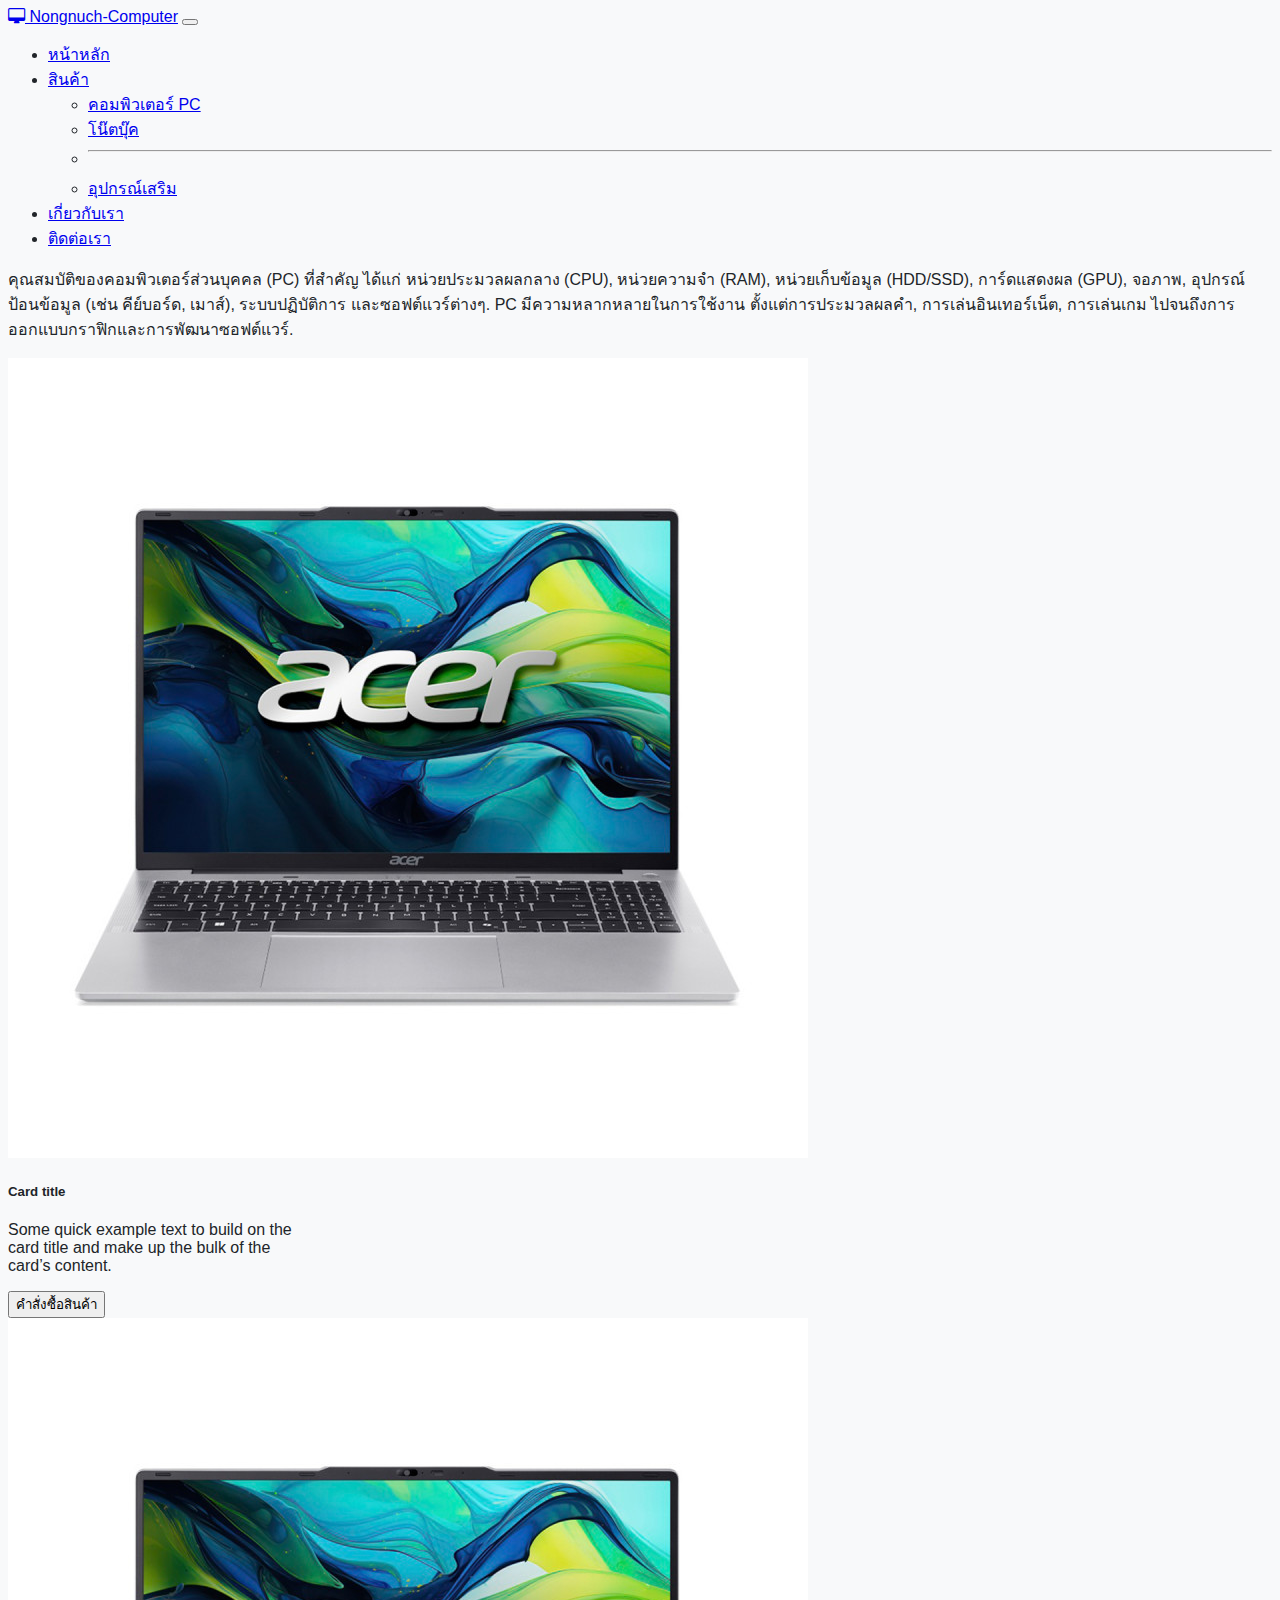
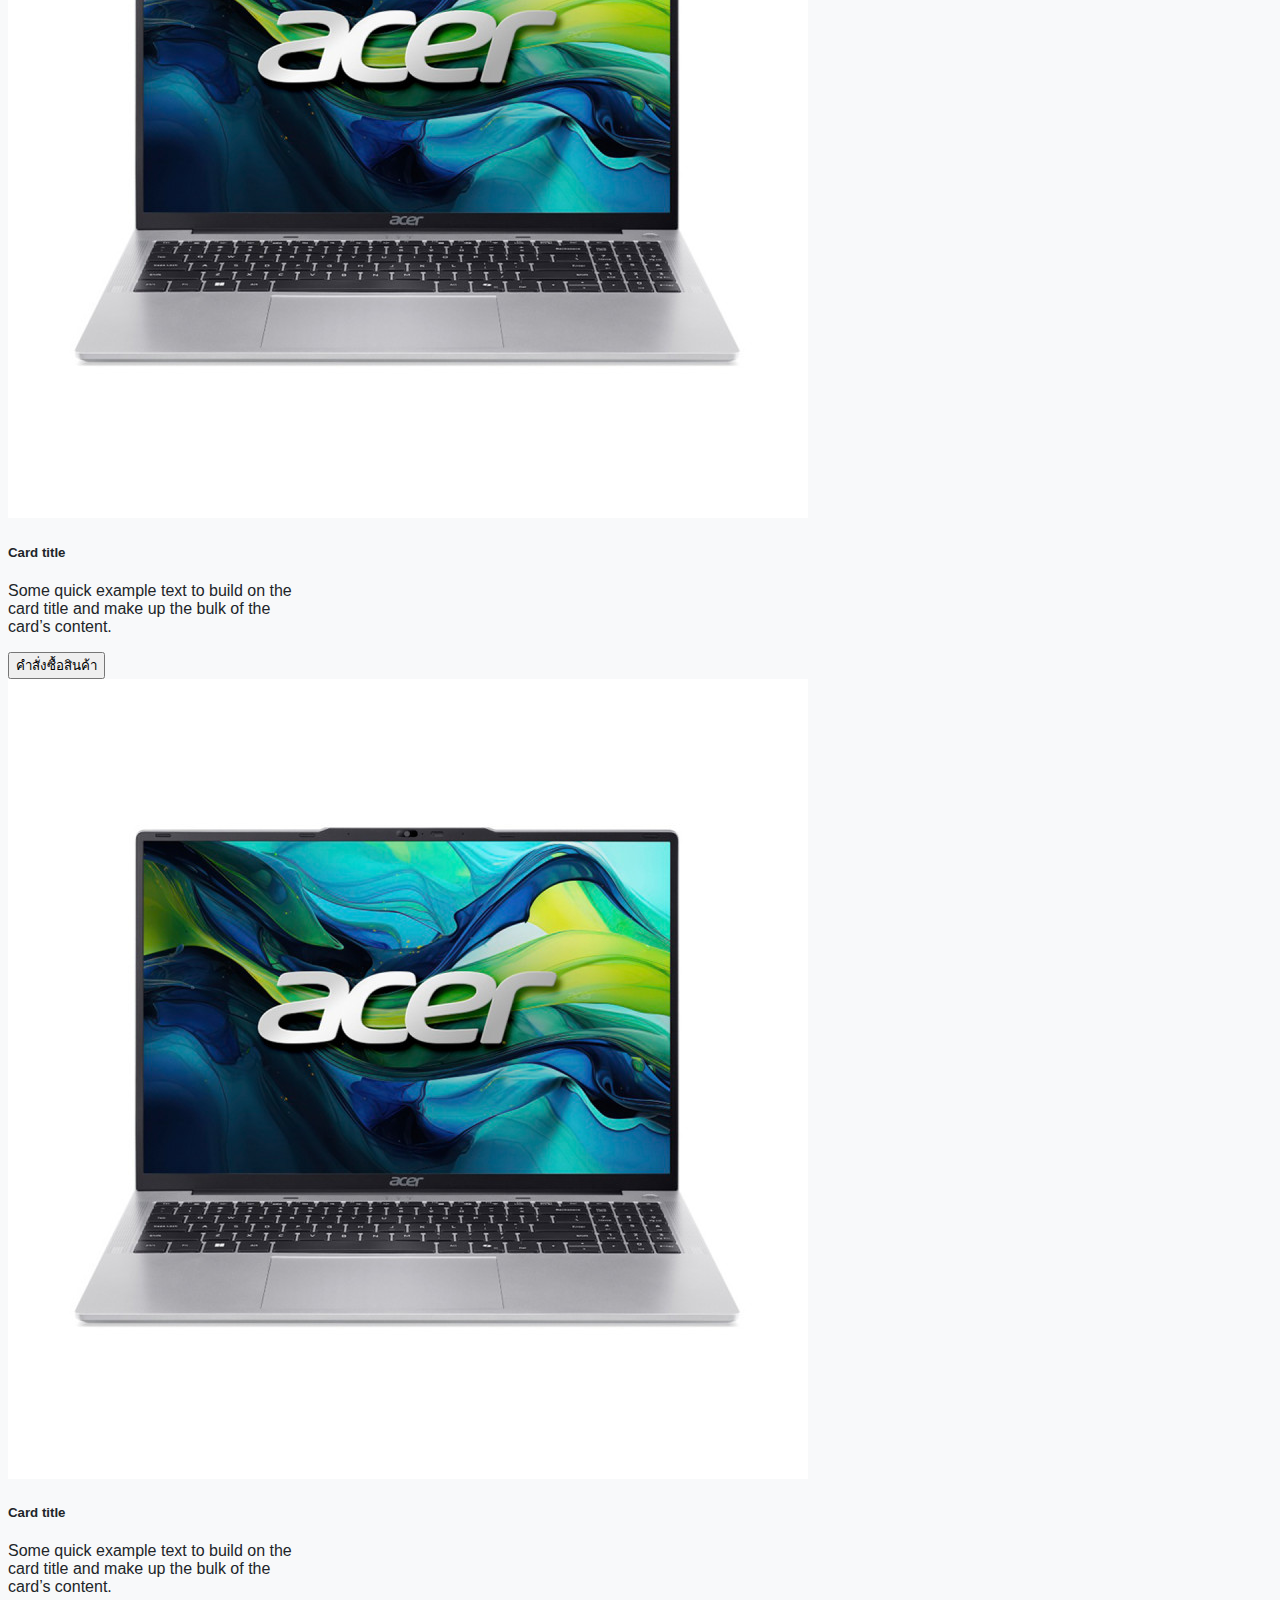
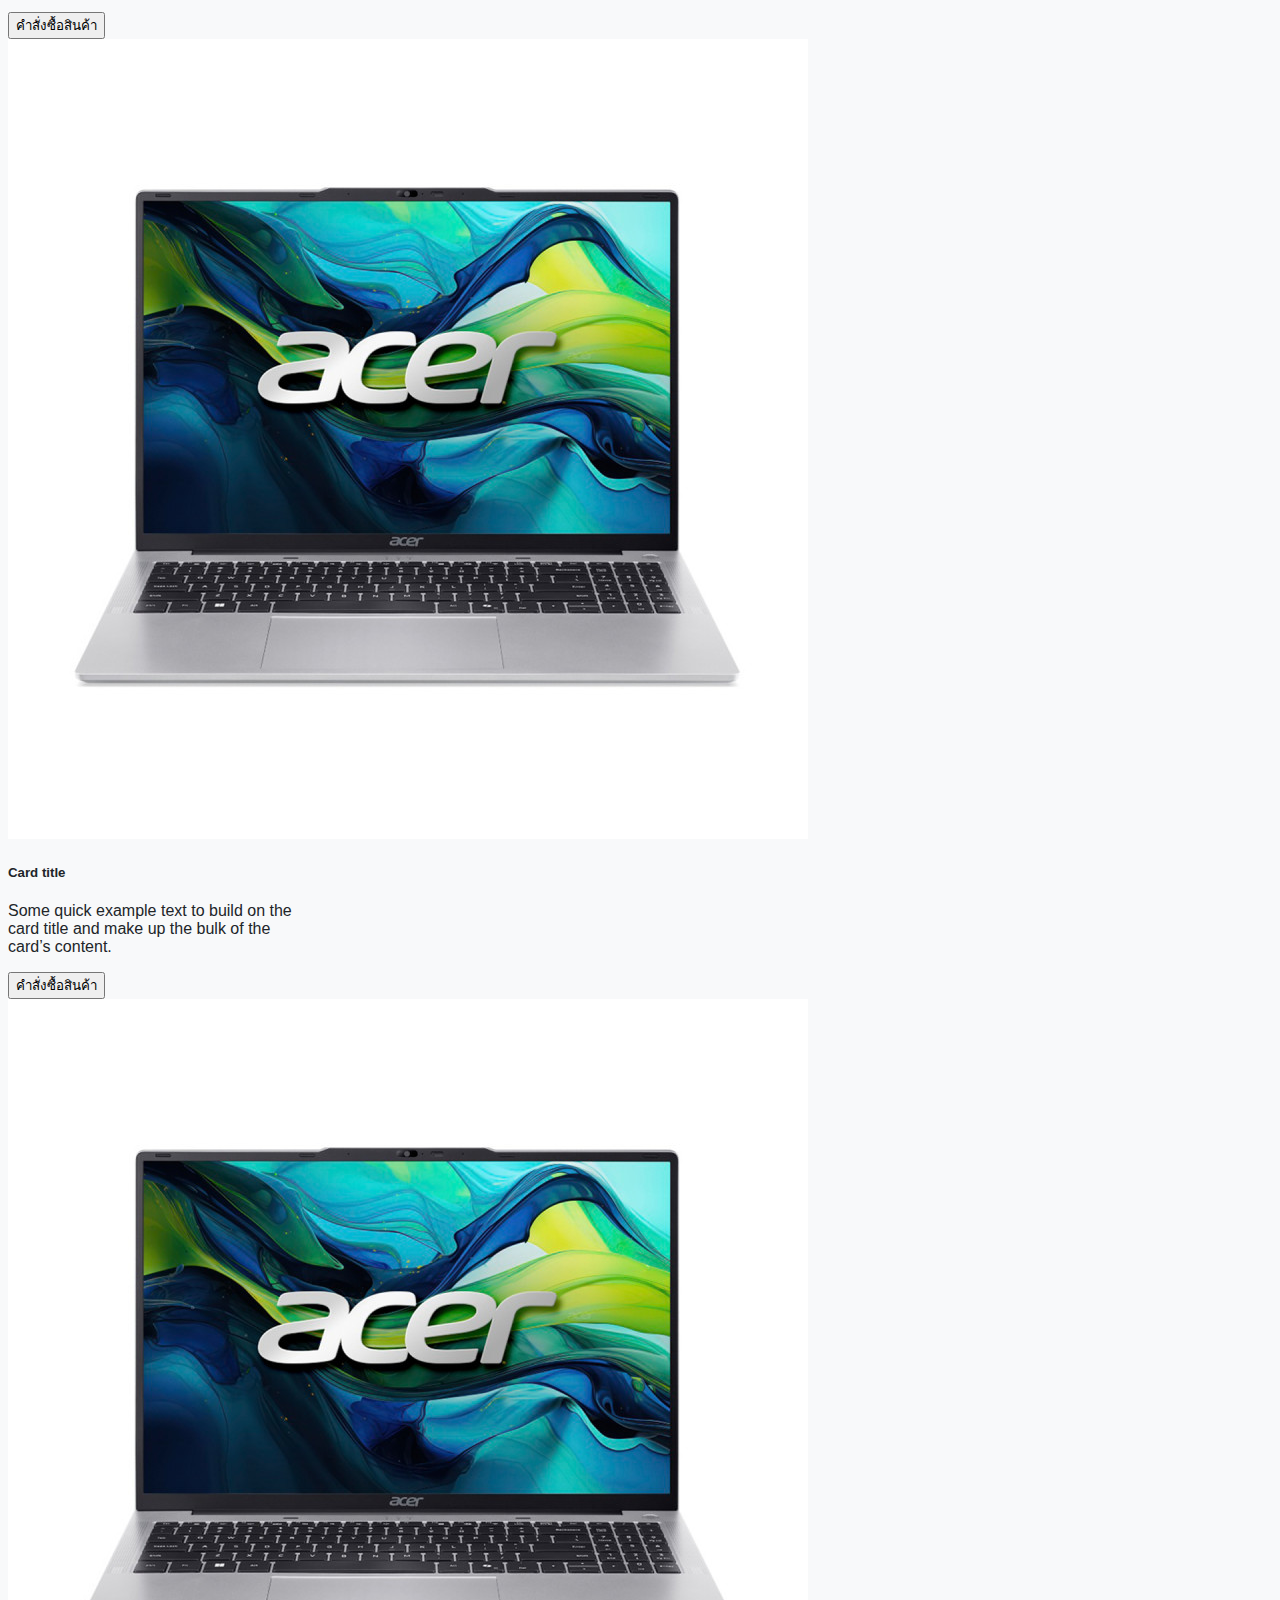
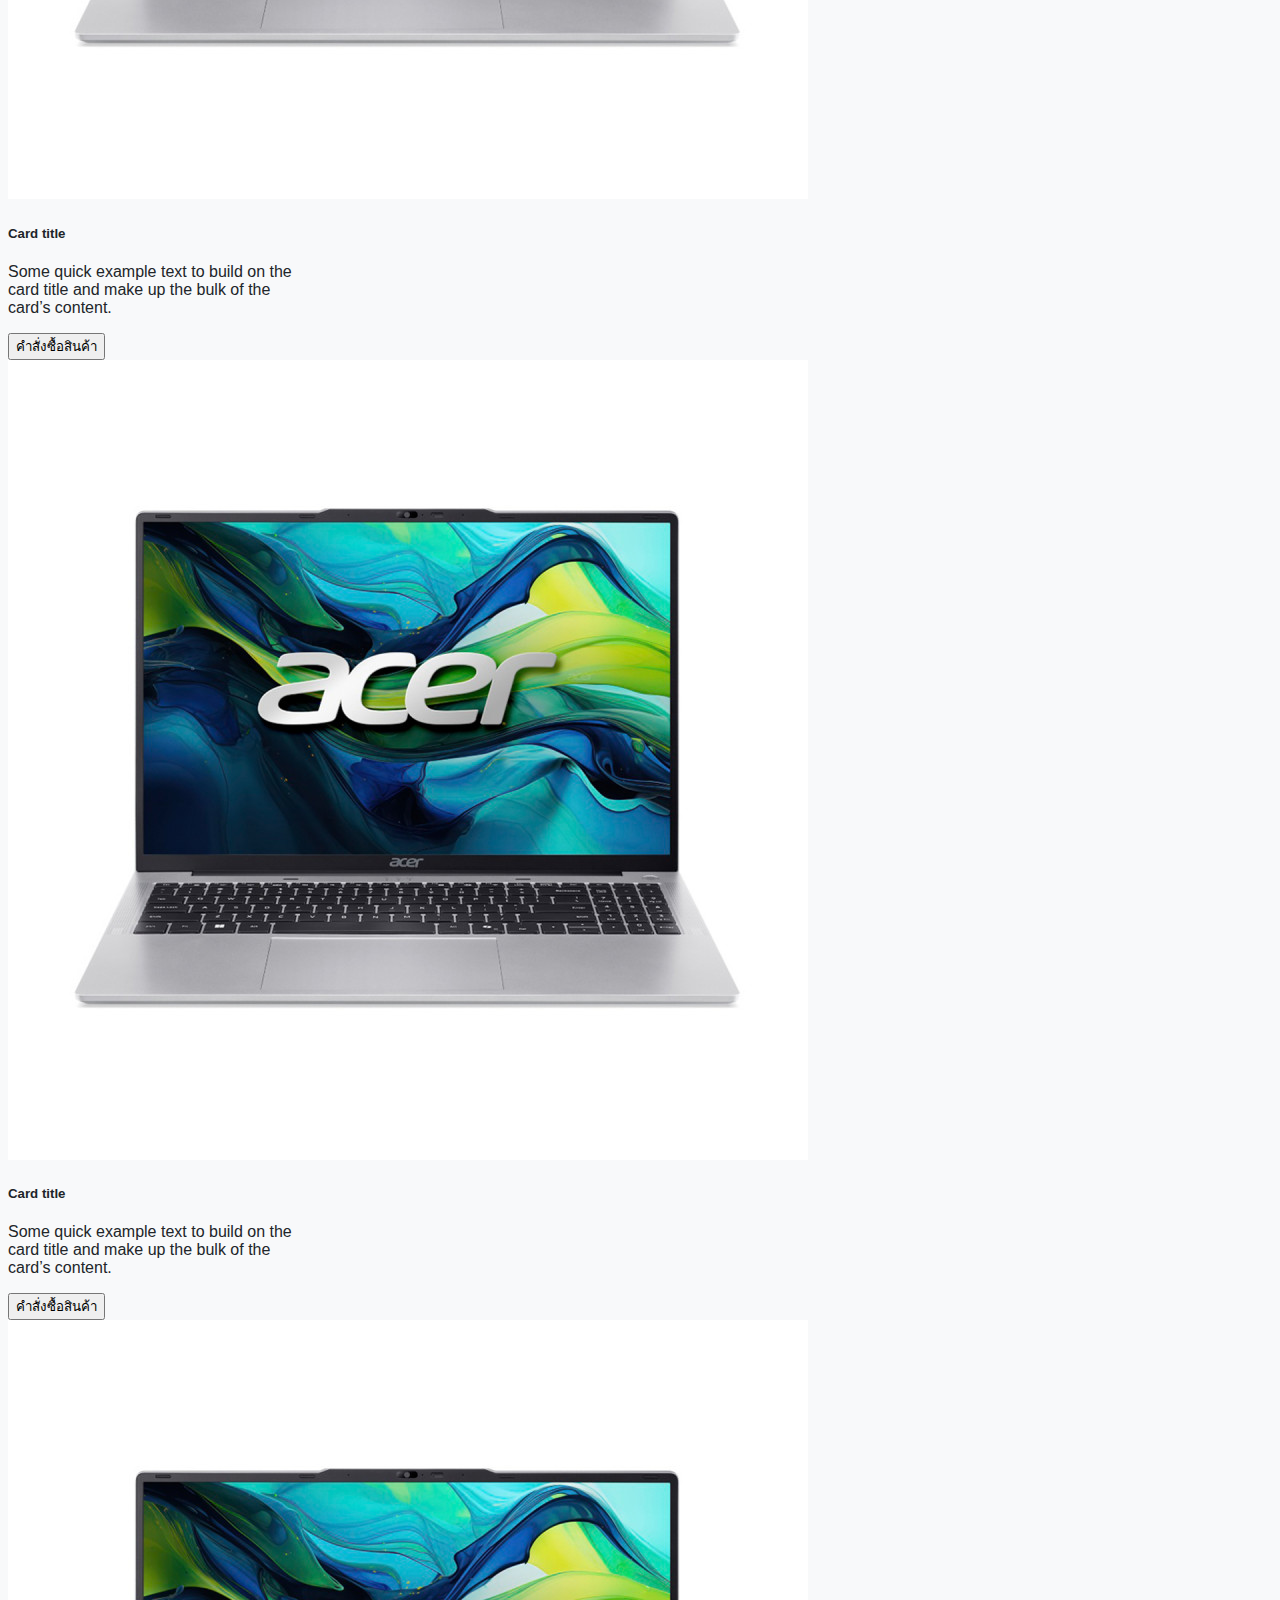
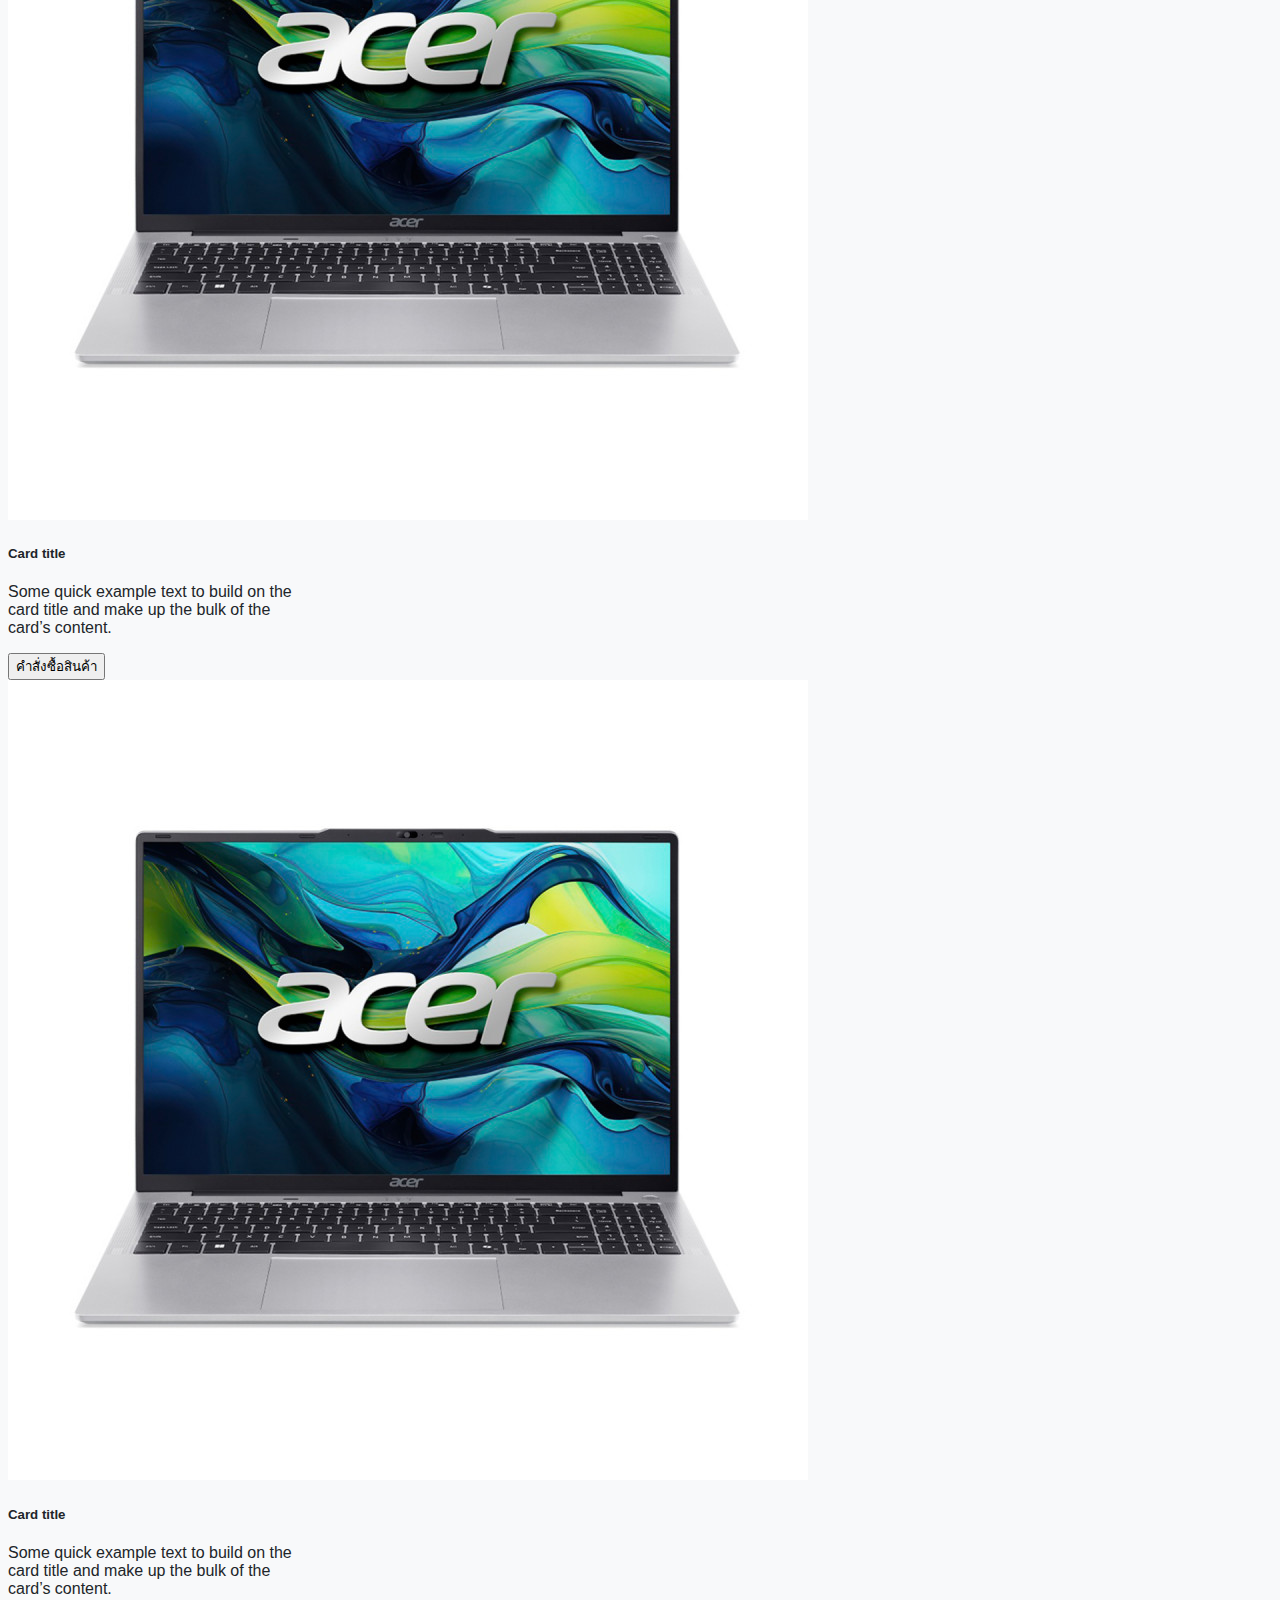
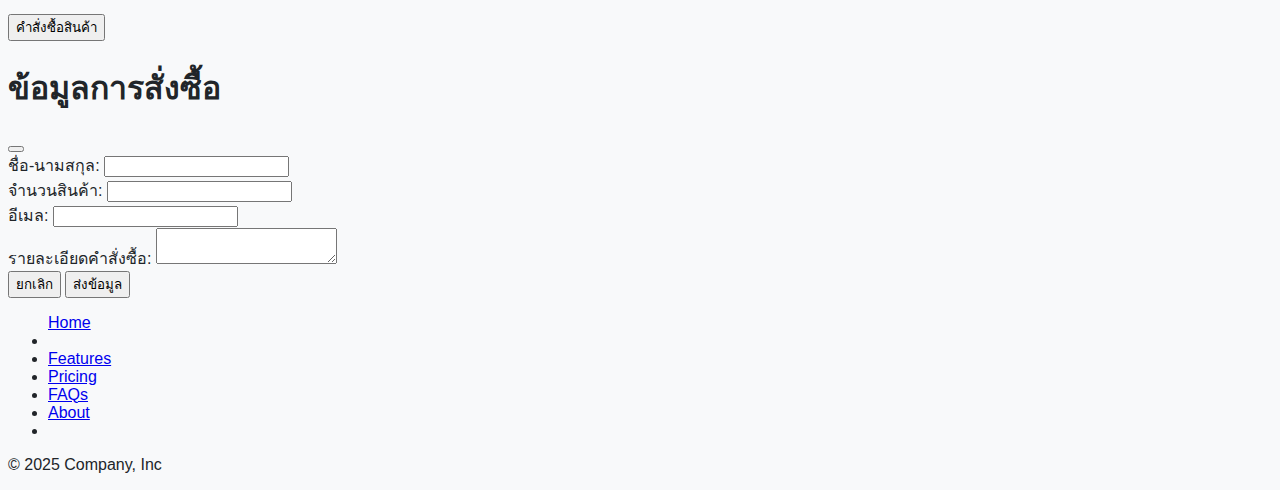
<file: product2.html>
<!DOCTYPE html>
<html lang="en">
<head>
    <meta charset="UTF-8">
    <meta name="viewport" content="width=device-width, initial-scale=1.0">
    <link href="https://cdn.jsdelivr.net/npm/bootstrap@5.3.7/dist/css/bootstrap.min.css" rel="stylesheet" integrity="sha384-LN+7fdVzj6u52u30Kp6M/trliBMCMKTyK833zpbD+pXdCLuTusPj697FH4R/5mcr" crossorigin="anonymous">
    <link rel="stylesheet" href="https://cdnjs.cloudflare.com/ajax/libs/font-awesome/4.7.0/css/font-awesome.min.css">
    <link rel="stylesheet" href="style.css">
    <title>หน้าหลัก</title>

</head>
<body>
    <div class="container">
        <nav class="navbar navbar-expand-lg bg-info">
  <div class="container-fluid">
    <a class="navbar-brand text-white" href="index.html"><i class="fa fa-desktop" aria-hidden="true"></i> Nongnuch-Computer</a>
    <button class="navbar-toggler" type="button" data-bs-toggle="collapse" data-bs-target="#navbarSupportedContent" aria-controls="navbarSupportedContent" aria-expanded="false" aria-label="Toggle navigation">
      <span class="navbar-toggler-icon"></span>
    </button>
    <div class="collapse navbar-collapse" id="navbarSupportedContent">
      <ul class="navbar-nav ms-auto mb-2 mb-lg-0">
        <li class="nav-item">
          <a class="nav-link active text-white" aria-current="page" href="index.html">หน้าหลัก</a>
        </li>
        <li class="nav-item dropdown">
          <a class="nav-link dropdown-toggle text-white" href="product.html" role="button" data-bs-toggle="dropdown" aria-expanded="false">
           สินค้า
          </a>
          <ul class="dropdown-menu">
            <li><a class="dropdown-item" href="product1.html">คอมพิวเตอร์ PC</a></li>
            <li><a class="dropdown-item" href="product2.html">โน๊ตบุ๊ค</a></li>
            <li><hr class="dropdown-divider"></li>
            <li><a class="dropdown-item" href="product3.html">อุปกรณ์เสริม</a></li>
          </ul>
        </li>
        <li class="nav-item">
          <a class="nav-link text-white" href="about.html">เกี่ยวกับเรา</a>
        </li>
        <li class="nav-item">
          <a class="nav-link text-white" href="contact.html">ติดต่อเรา</a>
        </li>
        
      </ul>
    </div>
  </div>
</nav>
<p>คุณสมบัติของคอมพิวเตอร์ส่วนบุคคล (PC) ที่สำคัญ ได้แก่ หน่วยประมวลผลกลาง (CPU), หน่วยความจำ (RAM), หน่วยเก็บข้อมูล (HDD/SSD), การ์ดแสดงผล (GPU), จอภาพ, อุปกรณ์ป้อนข้อมูล (เช่น คีย์บอร์ด, เมาส์), ระบบปฏิบัติการ และซอฟต์แวร์ต่างๆ. PC มีความหลากหลายในการใช้งาน ตั้งแต่การประมวลผลคำ, การเล่นอินเทอร์เน็ต, การเล่นเกม ไปจนถึงการออกแบบกราฟิกและการพัฒนาซอฟต์แวร์. </p>
<div class="container text-center">
  <div class="row">
    <div class="col">
      <div class="card" style="width: 18rem;">
  <img src="img/img2.jpg" class="card-img-top" alt="...">
  <div class="card-body">
    <h5 class="card-title">Card title</h5>
    <p class="card-text">Some quick example text to build on the card title and make up the bulk of the card’s content.</p>
      <button type="button" class="btn btn-primary" data-bs-toggle="modal" data-bs-target="#exampleModal" data-bs-whatever="@mdo">คำสั่งซื้อสินค้า</button>
  </div>
</div>
    </div>


    <div class="col">
      <div class="card" style="width: 18rem;">
  <img src="img/img2.jpg" class="card-img-top" alt="...">
  <div class="card-body">
    <h5 class="card-title">Card title</h5>
    <p class="card-text">Some quick example text to build on the card title and make up the bulk of the card’s content.</p>
       <button type="button" class="btn btn-primary" data-bs-toggle="modal" data-bs-target="#exampleModal" data-bs-whatever="@mdo">คำสั่งซื้อสินค้า</button>
  </div>
</div>
    </div>

    
    <div class="col">
      <div class="card" style="width: 18rem;">
  <img src="img/img2.jpg" class="card-img-top" alt="...">
  <div class="card-body">
    <h5 class="card-title">Card title</h5>
    <p class="card-text">Some quick example text to build on the card title and make up the bulk of the card’s content.</p>
       <button type="button" class="btn btn-primary" data-bs-toggle="modal" data-bs-target="#exampleModal" data-bs-whatever="@mdo">คำสั่งซื้อสินค้า</button>
  </div>
</div>
    </div>

    <div class="col">
      <div class="card" style="width: 18rem;">
  <img src="img/img2.jpg" class="card-img-top" alt="...">
  <div class="card-body">
    <h5 class="card-title">Card title</h5>
    <p class="card-text">Some quick example text to build on the card title and make up the bulk of the card’s content.</p>
      <button type="button" class="btn btn-primary" data-bs-toggle="modal" data-bs-target="#exampleModal" data-bs-whatever="@mdo">คำสั่งซื้อสินค้า</button>
  </div>
</div>
    </div>


    <div class="col py-5">
      <div class="card" style="width: 18rem;">
  <img src="img/img2.jpg" class="card-img-top" alt="...">
  <div class="card-body">
    <h5 class="card-title">Card title</h5>
    <p class="card-text">Some quick example text to build on the card title and make up the bulk of the card’s content.</p>
      <button type="button" class="btn btn-primary" data-bs-toggle="modal" data-bs-target="#exampleModal" data-bs-whatever="@mdo">คำสั่งซื้อสินค้า</button>
  </div>
</div>
    </div>


    <div class="col py-5">
      <div class="card" style="width: 18rem;">
  <img src="img/img2.jpg" class="card-img-top" alt="...">
  <div class="card-body">
    <h5 class="card-title">Card title</h5>
    <p class="card-text">Some quick example text to build on the card title and make up the bulk of the card’s content.</p>
      <button type="button" class="btn btn-primary" data-bs-toggle="modal" data-bs-target="#exampleModal" data-bs-whatever="@mdo">คำสั่งซื้อสินค้า</button>
  </div>
</div>
    </div>


    <div class="col py-5">
      <div class="card" style="width: 18rem;">
  <img src="img/img2.jpg" class="card-img-top" alt="...">
  <div class="card-body">
    <h5 class="card-title">Card title</h5>
    <p class="card-text">Some quick example text to build on the card title and make up the bulk of the card’s content.</p>
      <button type="button" class="btn btn-primary" data-bs-toggle="modal" data-bs-target="#exampleModal" data-bs-whatever="@mdo">คำสั่งซื้อสินค้า</button>
  </div>
</div>
    </div>


    <div class="col py-5">
      <div class="card" style="width: 18rem;">
  <img src="img/img2.jpg" class="card-img-top" alt="...">
  <div class="card-body">
    <h5 class="card-title">Card title</h5>
    <p class="card-text">Some quick example text to build on the card title and make up the bulk of the card’s content.</p>
       <button type="button" class="btn btn-primary" data-bs-toggle="modal" data-bs-target="#exampleModal" data-bs-whatever="@mdo">คำสั่งซื้อสินค้า</button>
  </div>
</div>
    </div>

  </div>
</div>
    </div>


    <!-- ส่วนของ Modal สำหรับสั่งซื้อสินค้า -->
    <div class="modal fade" id="exampleModal" tabindex="-1" aria-labelledby="exampleModalLabel" aria-hidden="true">
  <div class="modal-dialog">
    <div class="modal-content">
      <div class="modal-header">
        <h1 class="modal-title fs-5" id="exampleModalLabel">ข้อมูลการสั่งซื้อ</h1>
        <button type="button" class="btn-close" data-bs-dismiss="modal" aria-label="Close"></button>
      </div>
      <div class="modal-body">
        <form>
          <div class="mb-3">
            <label for="recipient-name" class="col-form-label">ชื่อ-นามสกุล:</label>
            <input type="text" class="form-control" id="recipient-name">
          </div>
          <div class="mb-3">
            <label for="recipient-quantity" class="col-form-label">จำนวนสินค้า:</label>
            <input type="number" class="form-control" id="recipient-quantity">
          </div>
          <div class="mb-3">
            <label for="recipient-email" class="col-form-label">อีเมล:</label>
            <input type="email" class="form-control" id="recipient-email">
          </div>
          <div class="mb-3">
            <label for="message-text" class="col-form-label">รายละเอียดคำสั่งซื้อ:</label>
            <textarea class="form-control" id="message-text"></textarea>
          </div>
        </form>
      </div>
      <div class="modal-footer">
        <button type="button" class="btn btn-danger" data-bs-dismiss="modal">ยกเลิก</button>
        <button type="button" class="btn btn-success">ส่งข้อมูล</button>
      </div>
    </div>
  </div>
</div>
<!-- ปิดส่วนของ Modal สำหรับสั่งซื้อสินค้า -->


<footer class="bg-success py-3 my-4"> 
        <ul class="nav justify-content-center border-bottom pb-3 mb-3">
             <a href="#" class="nav-link px-2 text-white">Home</a>
            </li> <li class="nav-item">
             <li class="nav-item">
                <a href="#" class="nav-link px-2 text-white">Features</a>
            </li> <li class="nav-item">
                <a href="#" class="nav-link px-2 text-white">Pricing</a>
            </li> <li class="nav-item">
                <a href="#" class="nav-link px-2 text-white">FAQs</a>
            </li> <li class="nav-item">
              <a href="#" class="nav-link px-2 text-white">About</a>
            </li> <li class="nav-item">
        </ul>
         <p class="text-center text-white">© 2025 Company, Inc</p> </footer>



    <script src="https://cdn.jsdelivr.net/npm/bootstrap@5.3.7/dist/js/bootstrap.bundle.min.js" integrity="sha384-ndDqU0Gzau9qJ1lfW4pNLlhNTkCfHzAVBReH9diLvGRem5+R9g2FzA8ZGN954O5Q" crossorigin="anonymous"></script>
</body>
</html>
</file>
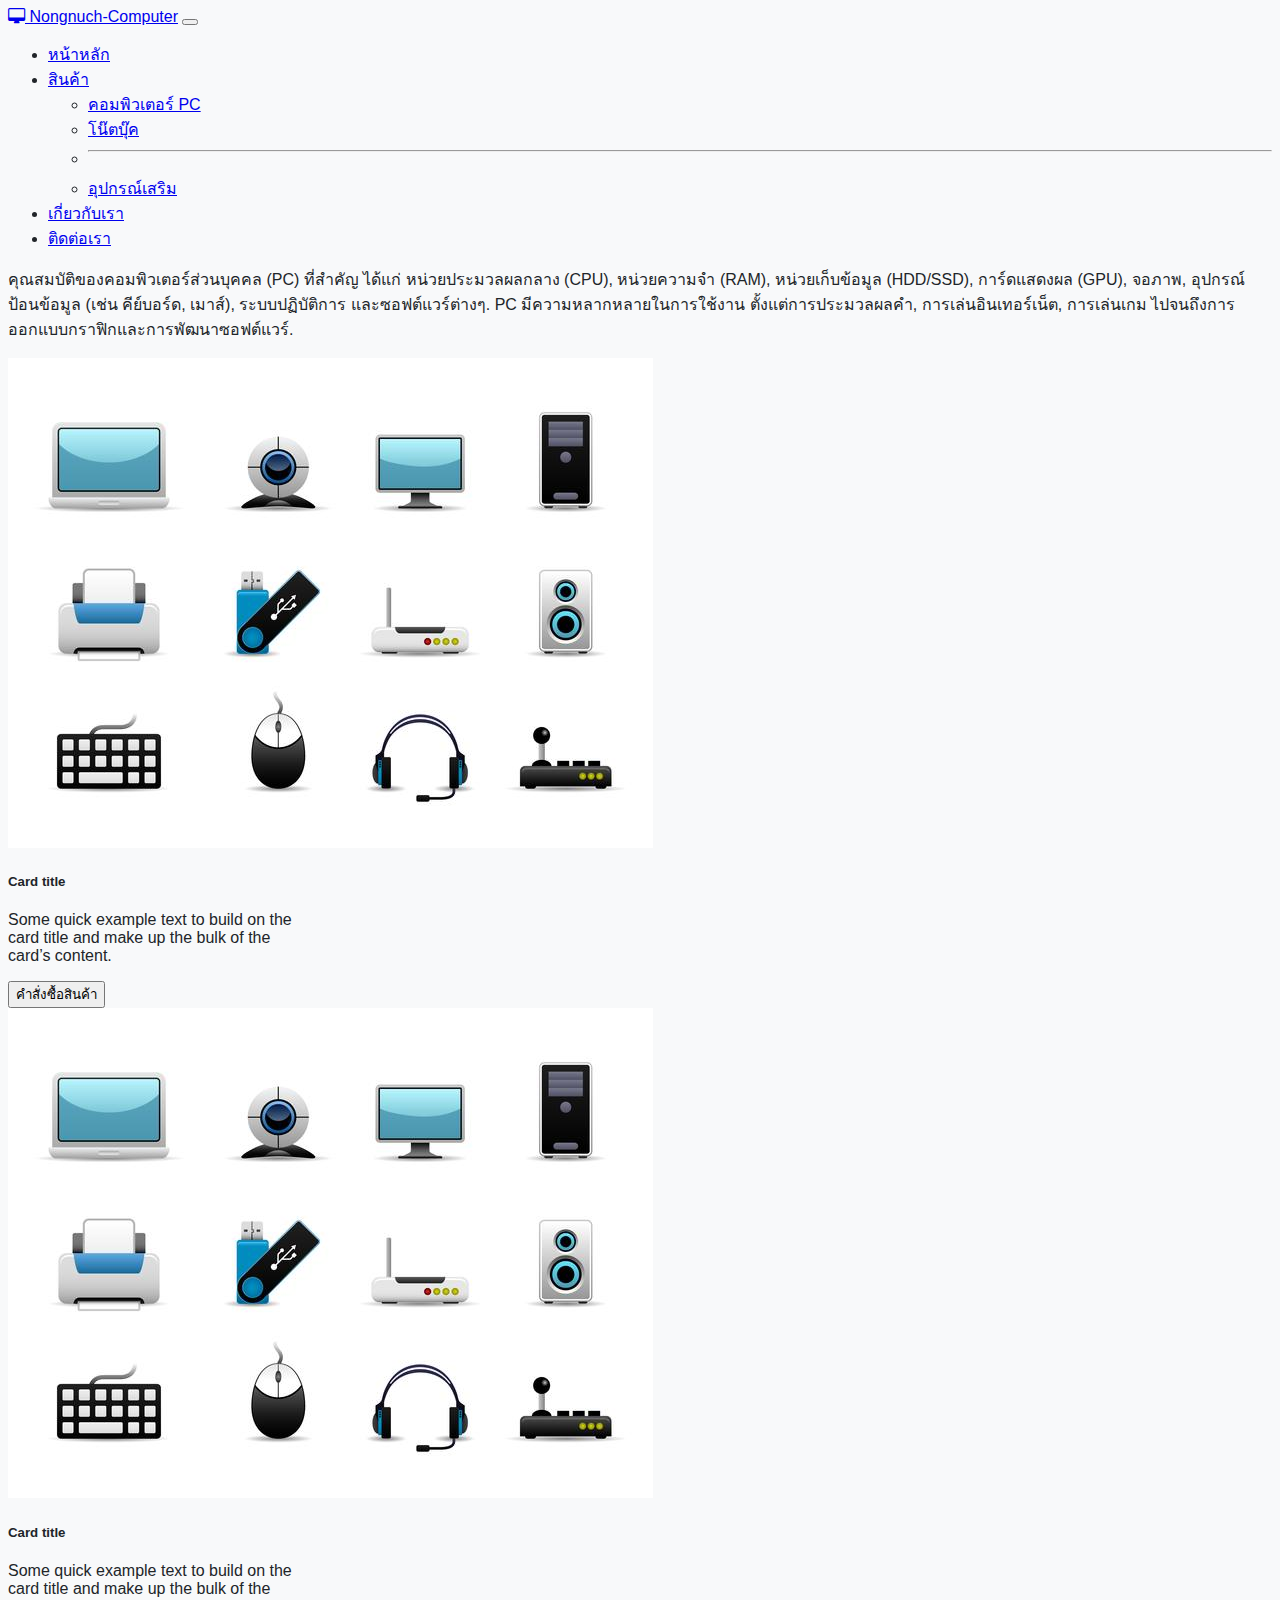
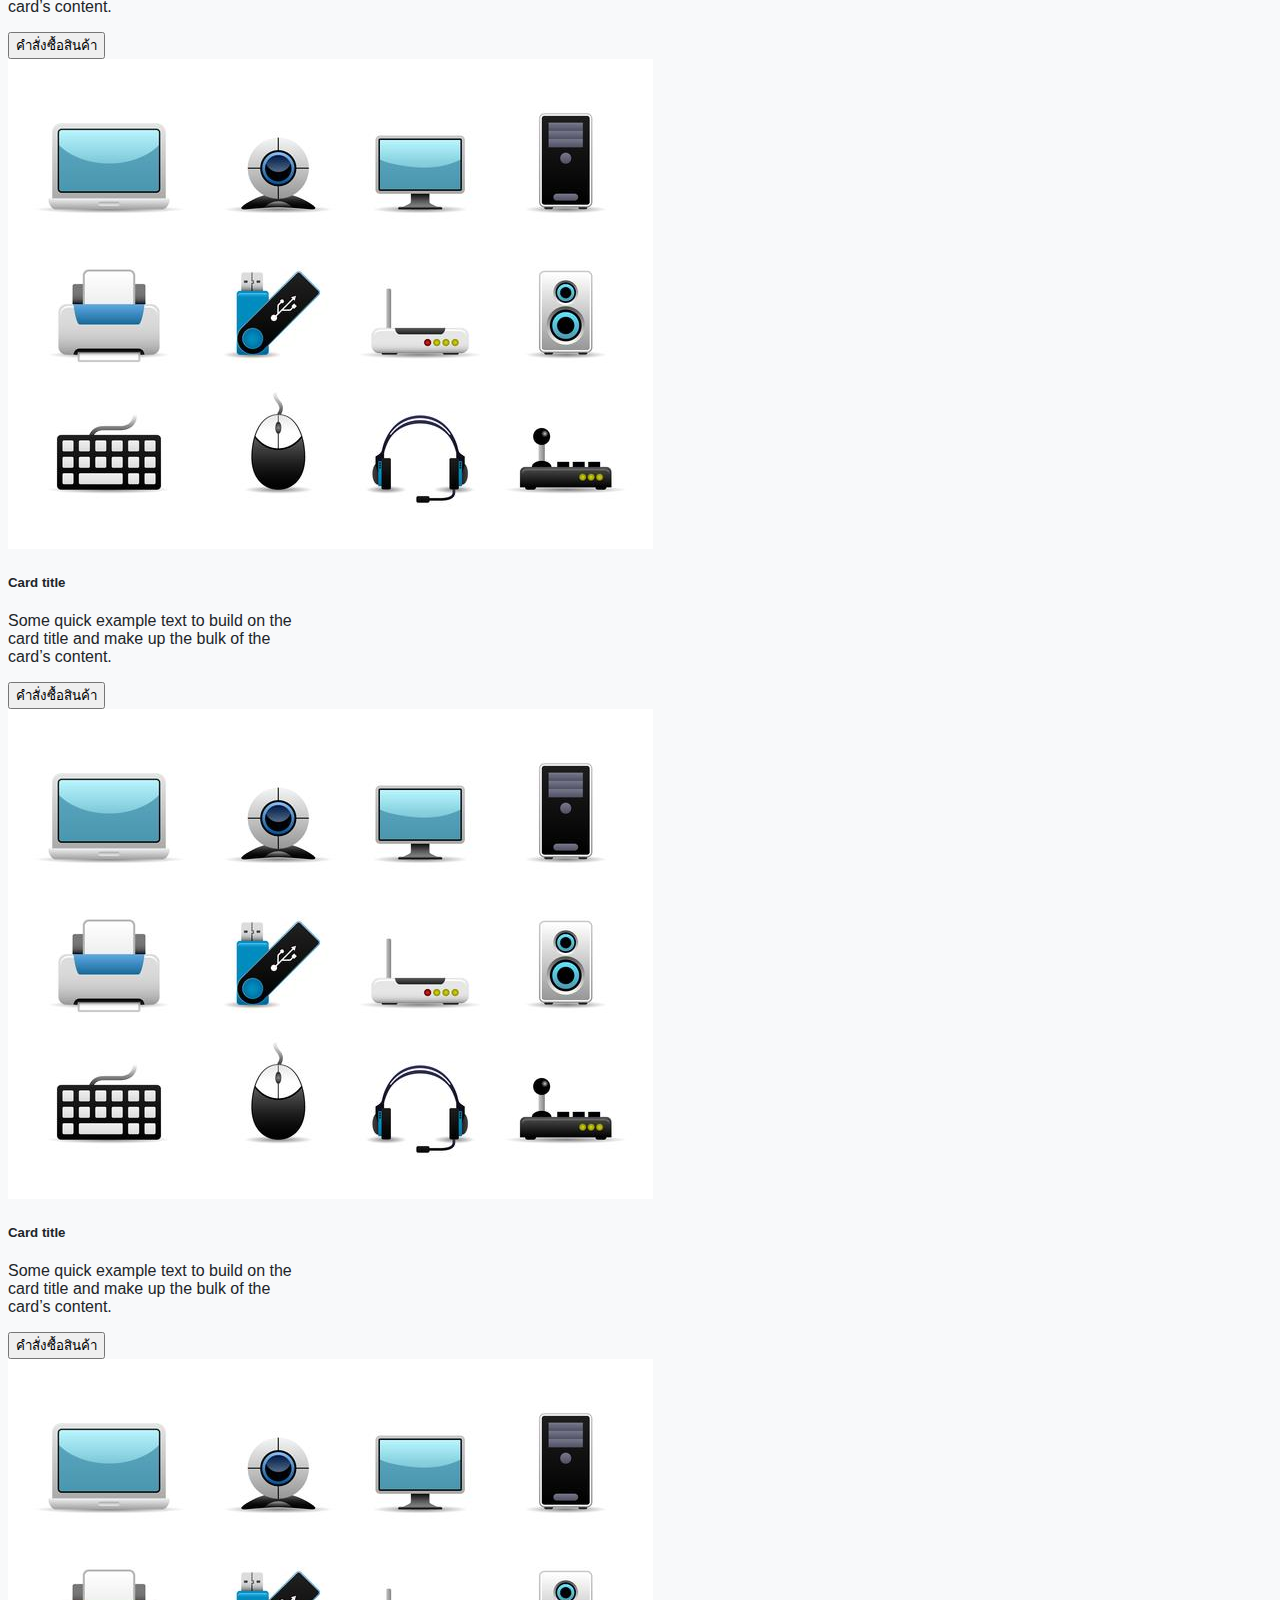
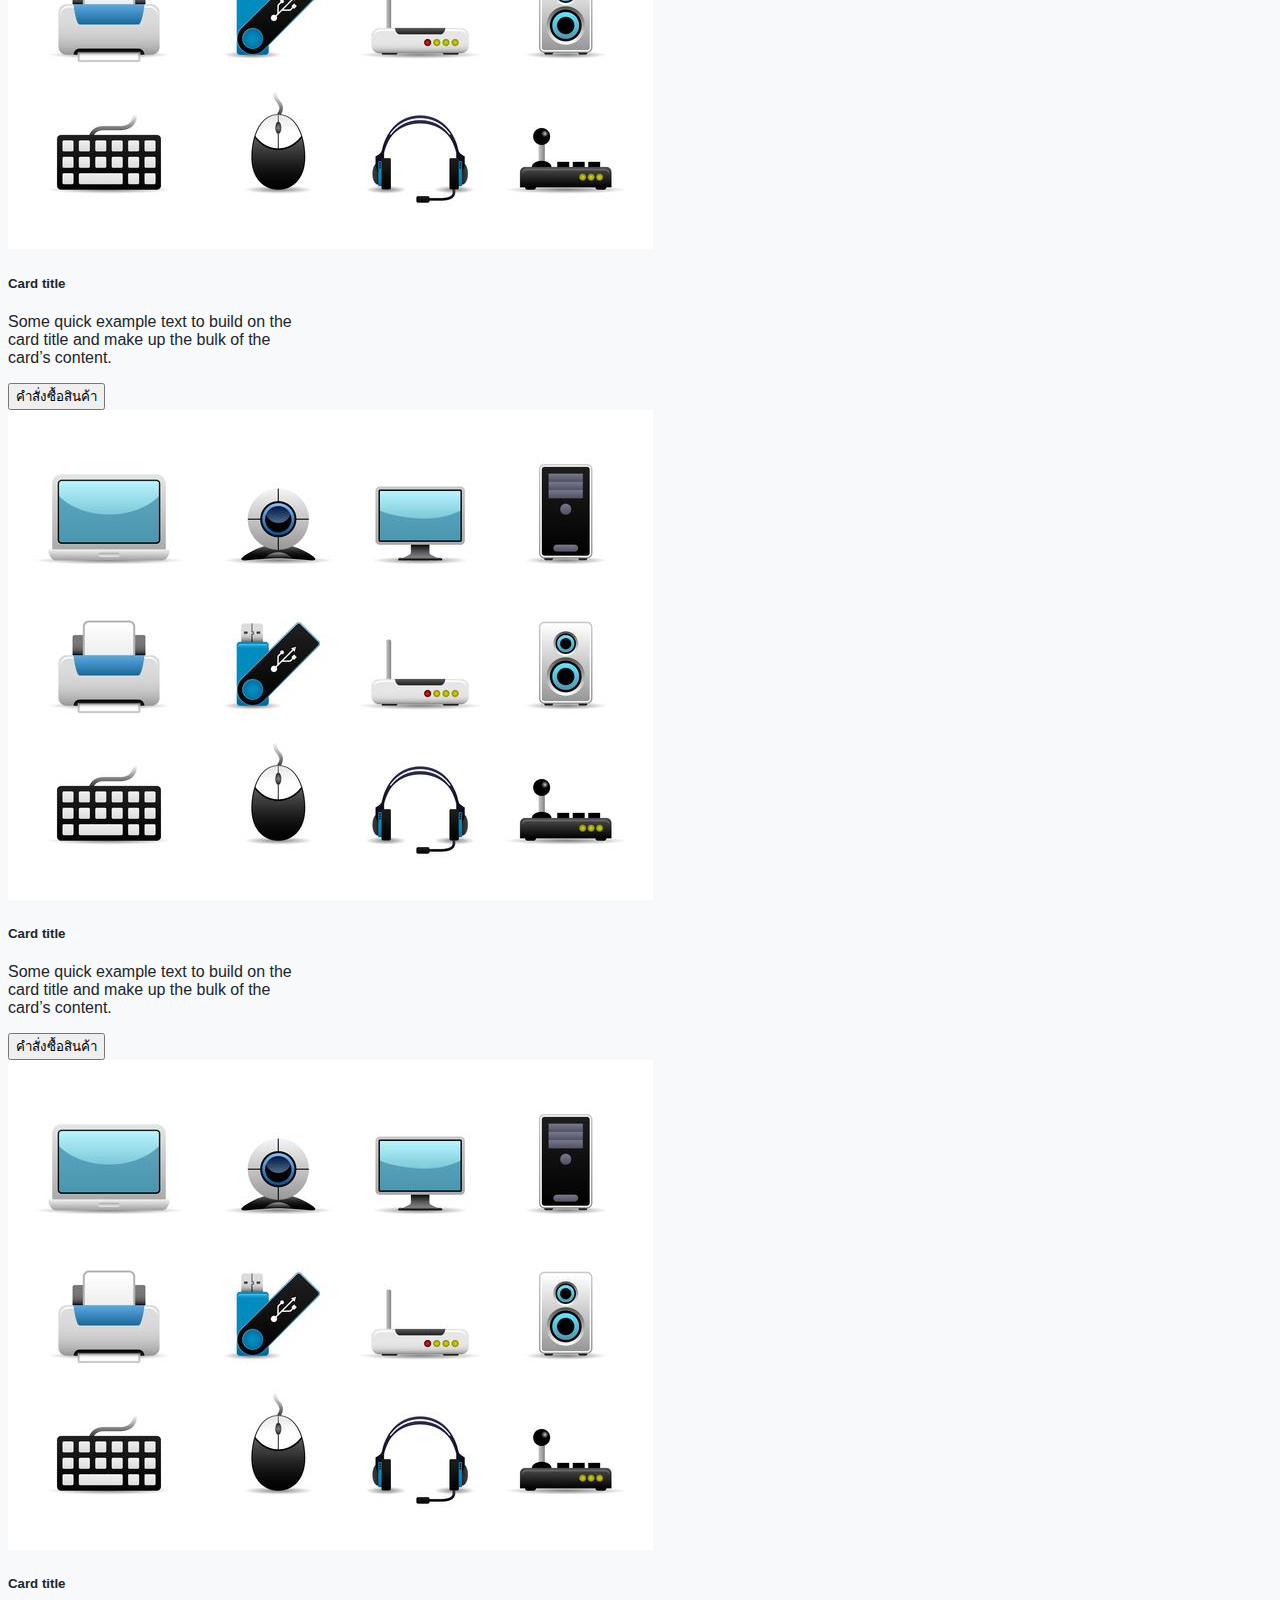
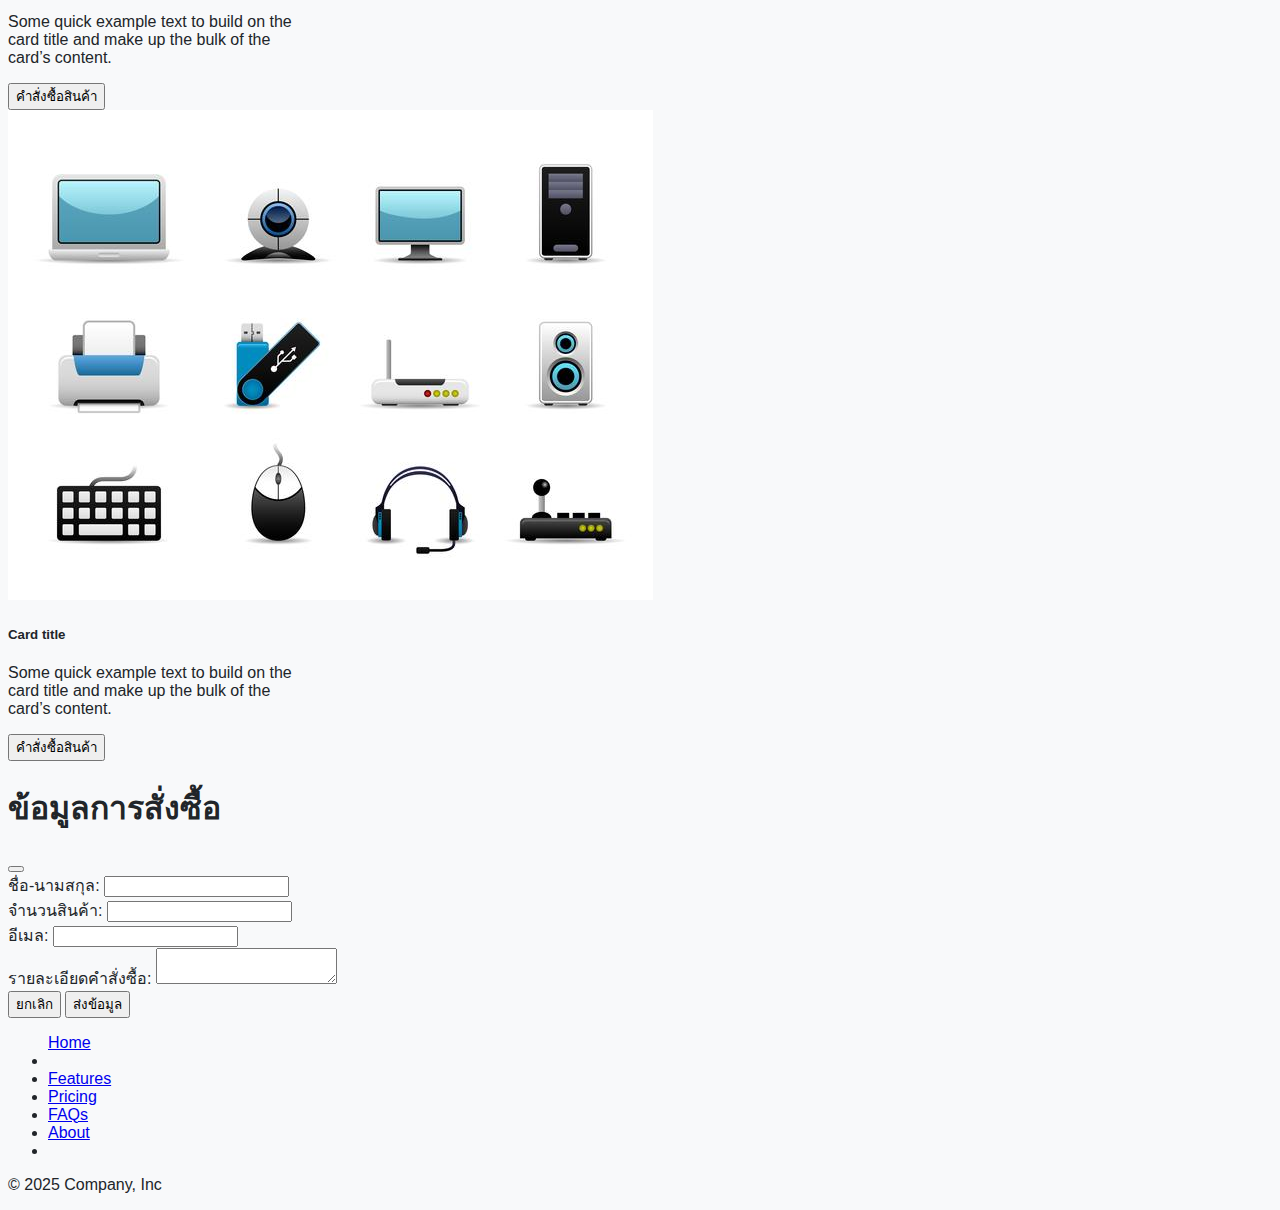
<file: product3.html>
<!DOCTYPE html>
<html lang="en">
<head>
    <meta charset="UTF-8">
    <meta name="viewport" content="width=device-width, initial-scale=1.0">
    <link href="https://cdn.jsdelivr.net/npm/bootstrap@5.3.7/dist/css/bootstrap.min.css" rel="stylesheet" integrity="sha384-LN+7fdVzj6u52u30Kp6M/trliBMCMKTyK833zpbD+pXdCLuTusPj697FH4R/5mcr" crossorigin="anonymous">
    <link rel="stylesheet" href="https://cdnjs.cloudflare.com/ajax/libs/font-awesome/4.7.0/css/font-awesome.min.css">
    <link rel="stylesheet" href="style.css">
    <title>หน้าหลัก</title>

</head>
<body>
    <div class="container">
        <nav class="navbar navbar-expand-lg bg-info">
  <div class="container-fluid">
    <a class="navbar-brand text-white" href="index.html"><i class="fa fa-desktop" aria-hidden="true"></i> Nongnuch-Computer</a>
    <button class="navbar-toggler" type="button" data-bs-toggle="collapse" data-bs-target="#navbarSupportedContent" aria-controls="navbarSupportedContent" aria-expanded="false" aria-label="Toggle navigation">
      <span class="navbar-toggler-icon"></span>
    </button>
    <div class="collapse navbar-collapse" id="navbarSupportedContent">
      <ul class="navbar-nav ms-auto mb-2 mb-lg-0">
        <li class="nav-item">
          <a class="nav-link active text-white" aria-current="page" href="index.html">หน้าหลัก</a>
        </li>
        <li class="nav-item dropdown">
          <a class="nav-link dropdown-toggle text-white" href="product.html" role="button" data-bs-toggle="dropdown" aria-expanded="false">
           สินค้า
          </a>
          <ul class="dropdown-menu">
            <li><a class="dropdown-item" href="product1.html">คอมพิวเตอร์ PC</a></li>
            <li><a class="dropdown-item" href="product2.html">โน๊ตบุ๊ค</a></li>
            <li><hr class="dropdown-divider"></li>
            <li><a class="dropdown-item" href="product3.html">อุปกรณ์เสริม</a></li>
          </ul>
        </li>
        <li class="nav-item">
          <a class="nav-link text-white" href="about.html">เกี่ยวกับเรา</a>
        </li>
        <li class="nav-item">
          <a class="nav-link text-white" href="contact.html">ติดต่อเรา</a>
        </li>
        
      </ul>
    </div>
  </div>
</nav>
<p>คุณสมบัติของคอมพิวเตอร์ส่วนบุคคล (PC) ที่สำคัญ ได้แก่ หน่วยประมวลผลกลาง (CPU), หน่วยความจำ (RAM), หน่วยเก็บข้อมูล (HDD/SSD), การ์ดแสดงผล (GPU), จอภาพ, อุปกรณ์ป้อนข้อมูล (เช่น คีย์บอร์ด, เมาส์), ระบบปฏิบัติการ และซอฟต์แวร์ต่างๆ. PC มีความหลากหลายในการใช้งาน ตั้งแต่การประมวลผลคำ, การเล่นอินเทอร์เน็ต, การเล่นเกม ไปจนถึงการออกแบบกราฟิกและการพัฒนาซอฟต์แวร์. </p>
<div class="container text-center">
  <div class="row">
    <div class="col">
      <div class="card" style="width: 18rem;">
  <img src="img/img3.jpg" class="card-img-top" alt="...">
  <div class="card-body">
    <h5 class="card-title">Card title</h5>
    <p class="card-text">Some quick example text to build on the card title and make up the bulk of the card’s content.</p>
       <button type="button" class="btn btn-primary" data-bs-toggle="modal" data-bs-target="#exampleModal" data-bs-whatever="@mdo">คำสั่งซื้อสินค้า</button>
  </div>
</div>
    </div>


    <div class="col">
      <div class="card" style="width: 18rem;">
  <img src="img/img3.jpg" class="card-img-top" alt="...">
  <div class="card-body">
    <h5 class="card-title">Card title</h5>
    <p class="card-text">Some quick example text to build on the card title and make up the bulk of the card’s content.</p>
       <button type="button" class="btn btn-primary" data-bs-toggle="modal" data-bs-target="#exampleModal" data-bs-whatever="@mdo">คำสั่งซื้อสินค้า</button>
  </div>
</div>
    </div>

    
    <div class="col">
      <div class="card" style="width: 18rem;">
  <img src="img/img3.jpg" class="card-img-top" alt="...">
  <div class="card-body">
    <h5 class="card-title">Card title</h5>
    <p class="card-text">Some quick example text to build on the card title and make up the bulk of the card’s content.</p>
      <button type="button" class="btn btn-primary" data-bs-toggle="modal" data-bs-target="#exampleModal" data-bs-whatever="@mdo">คำสั่งซื้อสินค้า</button>
  </div>
</div>
    </div>

    <div class="col">
      <div class="card" style="width: 18rem;">
  <img src="img/img3.jpg" class="card-img-top" alt="...">
  <div class="card-body">
    <h5 class="card-title">Card title</h5>
    <p class="card-text">Some quick example text to build on the card title and make up the bulk of the card’s content.</p>
       <button type="button" class="btn btn-primary" data-bs-toggle="modal" data-bs-target="#exampleModal" data-bs-whatever="@mdo">คำสั่งซื้อสินค้า</button>
  </div>
</div>
    </div>


    <div class="col py-5">
      <div class="card" style="width: 18rem;">
  <img src="img/img3.jpg" class="card-img-top" alt="...">
  <div class="card-body">
    <h5 class="card-title">Card title</h5>
    <p class="card-text">Some quick example text to build on the card title and make up the bulk of the card’s content.</p>
      <button type="button" class="btn btn-primary" data-bs-toggle="modal" data-bs-target="#exampleModal" data-bs-whatever="@mdo">คำสั่งซื้อสินค้า</button>
  </div>
</div>
    </div>


    <div class="col py-5">
      <div class="card" style="width: 18rem;">
  <img src="img/img3.jpg" class="card-img-top" alt="...">
  <div class="card-body">
    <h5 class="card-title">Card title</h5>
    <p class="card-text">Some quick example text to build on the card title and make up the bulk of the card’s content.</p>
       <button type="button" class="btn btn-primary" data-bs-toggle="modal" data-bs-target="#exampleModal" data-bs-whatever="@mdo">คำสั่งซื้อสินค้า</button>
  </div>
</div>
    </div>


    <div class="col py-5">
      <div class="card" style="width: 18rem;">
  <img src="img/img3.jpg" class="card-img-top" alt="...">
  <div class="card-body">
    <h5 class="card-title">Card title</h5>
    <p class="card-text">Some quick example text to build on the card title and make up the bulk of the card’s content.</p>
      <button type="button" class="btn btn-primary" data-bs-toggle="modal" data-bs-target="#exampleModal" data-bs-whatever="@mdo">คำสั่งซื้อสินค้า</button>
  </div>
</div>
    </div>


    <div class="col py-5">
      <div class="card" style="width: 18rem;">
  <img src="img/img3.jpg" class="card-img-top" alt="...">
  <div class="card-body">
    <h5 class="card-title">Card title</h5>
    <p class="card-text">Some quick example text to build on the card title and make up the bulk of the card’s content.</p>
       <button type="button" class="btn btn-primary" data-bs-toggle="modal" data-bs-target="#exampleModal" data-bs-whatever="@mdo">คำสั่งซื้อสินค้า</button>
  </div>
</div>
    </div>

  </div>
</div>
    </div>


    <!-- ส่วนของ Modal สำหรับสั่งซื้อสินค้า -->
    <div class="modal fade" id="exampleModal" tabindex="-1" aria-labelledby="exampleModalLabel" aria-hidden="true">
  <div class="modal-dialog">
    <div class="modal-content">
      <div class="modal-header">
        <h1 class="modal-title fs-5" id="exampleModalLabel">ข้อมูลการสั่งซื้อ</h1>
        <button type="button" class="btn-close" data-bs-dismiss="modal" aria-label="Close"></button>
      </div>
      <div class="modal-body">
        <form>
          <div class="mb-3">
            <label for="recipient-name" class="col-form-label">ชื่อ-นามสกุล:</label>
            <input type="text" class="form-control" id="recipient-name">
          </div>
          <div class="mb-3">
            <label for="recipient-quantity" class="col-form-label">จำนวนสินค้า:</label>
            <input type="number" class="form-control" id="recipient-quantity">
          </div>
          <div class="mb-3">
            <label for="recipient-email" class="col-form-label">อีเมล:</label>
            <input type="email" class="form-control" id="recipient-email">
          </div>
          <div class="mb-3">
            <label for="message-text" class="col-form-label">รายละเอียดคำสั่งซื้อ:</label>
            <textarea class="form-control" id="message-text"></textarea>
          </div>
        </form>
      </div>
      <div class="modal-footer">
        <button type="button" class="btn btn-danger" data-bs-dismiss="modal">ยกเลิก</button>
        <button type="button" class="btn btn-success">ส่งข้อมูล</button>
      </div>
    </div>
  </div>
</div>
<!-- ปิดส่วนของ Modal สำหรับสั่งซื้อสินค้า -->

<footer class="bg-success py-3 my-4"> 
        <ul class="nav justify-content-center border-bottom pb-3 mb-3">
             <a href="#" class="nav-link px-2 text-white">Home</a>
            </li> <li class="nav-item">
             <li class="nav-item">
                <a href="#" class="nav-link px-2 text-white">Features</a>
            </li> <li class="nav-item">
                <a href="#" class="nav-link px-2 text-white">Pricing</a>
            </li> <li class="nav-item">
                <a href="#" class="nav-link px-2 text-white">FAQs</a>
            </li> <li class="nav-item">
              <a href="#" class="nav-link px-2 text-white">About</a>
            </li> <li class="nav-item">
        </ul>
         <p class="text-center text-white">© 2025 Company, Inc</p> </footer>



    <script src="https://cdn.jsdelivr.net/npm/bootstrap@5.3.7/dist/js/bootstrap.bundle.min.js" integrity="sha384-ndDqU0Gzau9qJ1lfW4pNLlhNTkCfHzAVBReH9diLvGRem5+R9g2FzA8ZGN954O5Q" crossorigin="anonymous"></script>
</body>
</html>
</file>
<file: style.css>
body{
    font-family: 'kanit', sans-serif;
    background-color: #f8f9fa;
    color: #212529;
}
.brand-logo {
    border: 1px solid #ccc;
    padding: 10px;
    background-color: #fff;
    display: flex;
    align-items: center;
    justify-content: center;
    height: 80px;
    transition: transform 0.3s;
}
.brand-logo:hover {
    border-color: #00bfff;
    transform: scale(1.05);
}
.brand-logo img {
    max-height: 60px;
    max-width: 100%;
}
</file>
